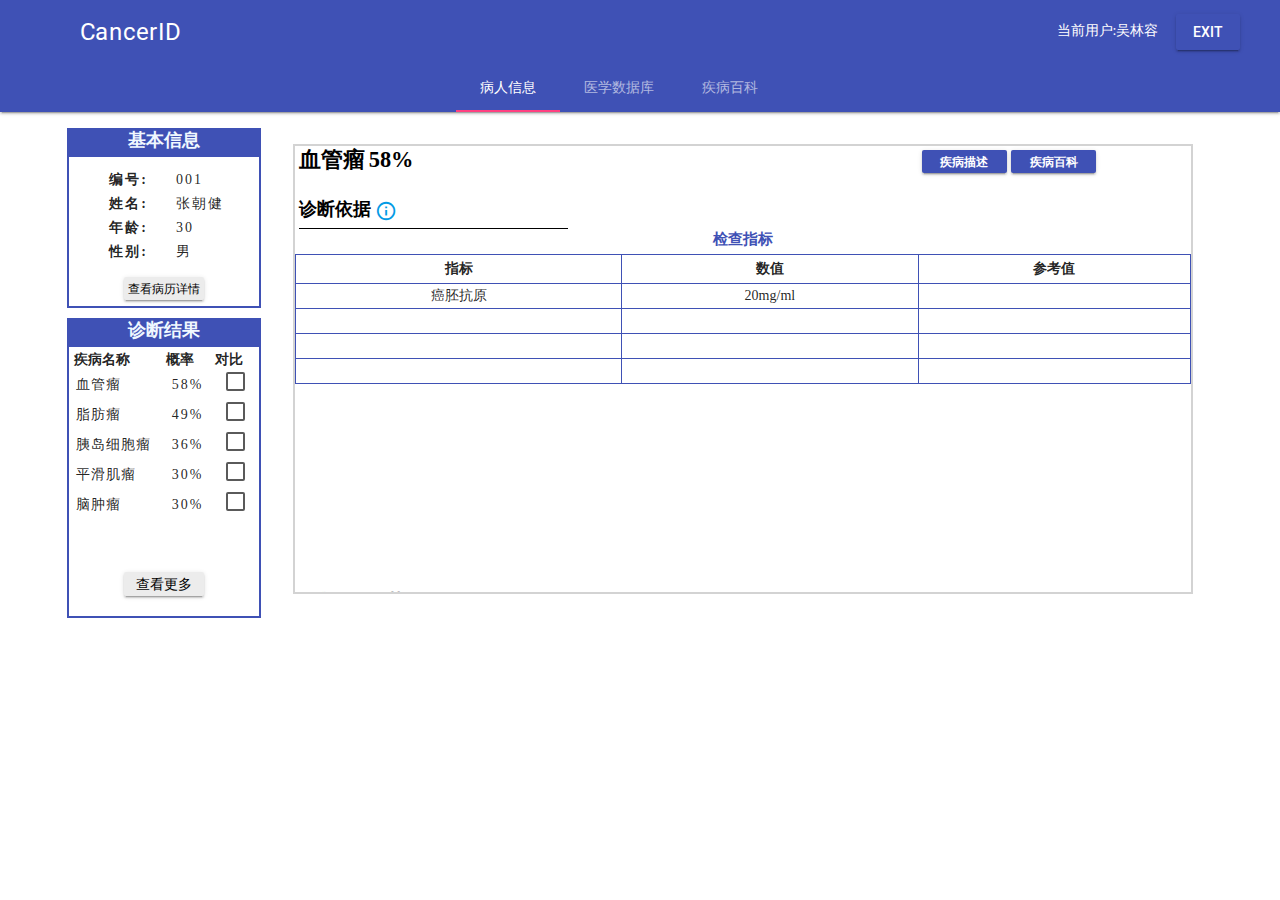
<file: test.html>
<!doctype html>
<html lang="zh">
  <head>
    <meta charset="utf-8">
<title>测试文档</title>
<link rel="stylesheet" href="static/css/material.min.css">
<link rel="stylesheet" href="static/css/materialize.min.css">
<link rel="stylesheet" type="text/css" href="static/css/mine.css">
<script src="static/js/material.min.js"></script>
<script src="static/js/jquery-1.9.0.min.js"></script>
<script type="text/javascript" src="static/js/mine.js"></script>
<link href="https://fonts.googleapis.com/icon?family=Material+Icons" rel="stylesheet">

</head>

<body>
<div class="mdl-layout mdl-js-layout mdl-layout--fixed-header">
  <header class="mdl-layout__header">
    <!-- Top row, always visible -->
    <div class="mdl-layout__header-row">
      <!-- Title -->
      <span class="mdl-layout-title"><big>CancerID</big></span>
      <div class="mdl-layout-spacer"></div>
      <div align="right">
       <span>当前用户:吴林容</span>
       <span>&nbsp;&nbsp;&nbsp;</span>
       <button id="userinf" class="mdl-button mdl-js-button mdl-button--raised mdl-button--colored">
          exit
        </button>
        
      </div>
    </div>
    <!-- Bottom row, not visible on scroll -->
    
      
      <!-- Navigation -->
      <div class="mdl-layout__tab-bar mdl-js-ripple-effect">
        <span style="width:400px;"></span>
        <div align="left">
        <a href="#scroll-tab-1" class="mdl-layout__tab is-active">病人信息</a>
        <a href="#scroll-tab-2" class="mdl-layout__tab">医学数据库</a>
        <a href="#scroll-tab-3" class="mdl-layout__tab">疾病百科</a>
        </div>
      
      </div>
  
  </header>
 
  
  <main class="mdl-layout__content">
    <div class="page-content"><!-- Your content goes here -->

      <div class="mdl-grid">
        <!-- 左边的小列内容 -->
        <div style="width:4%"></div>
        <div class="mdl-cell mdl-cell--2-col mdl-cell--6-col-tablet mdl-cell--8-col-tablet">
          
          <!-- 病人基本信息 -->
          <div id="infobox" style="margin:0px;display:block; height:180px;border:2px solid #3f51b5;">
            <div id="basictitle" style="height:27px;background-color:#3f51b5;font-size:18px;text-align:center;color:aliceblue">
              <label style="font-size:18px;color:aliceblue">
              <b>基本信息</b>
              </label>
            </div>
            <div class="basictext">
              <div class="patinfobox">
                  <table class="tdcentered" style="margin-top:10px;">
                    <tbody>
                      <tr>
                        <td class="tdlabel">编号:</td>
                        <td class="tdcontents">001</td>
                      </tr>
                      <tr>
                        <td class="tdlabel">姓名:</td>
                        <td class="tdcontents" id="patname">张朝健</td>
                      </tr>
                      <tr>
                        <td class="tdlabel">年龄:</td>
                        <td class="tdcontents">30</td>
                      </tr>
                      <tr>
                        <td class="tdlabel">性别:</td>
                        <td class="tdcontents">男</td>            
                      </tr>
                      
                    </tbody>
                  </table>
              </div>
              <div style="text-align:center;height:24px;margin-top:10px;">
                <button  class="mdl-button mdl-js-button mdl-button--raised emrbutton">
                  查看病历详情
                </button>
              </div>    
                        
            </div>
          </div>
         


         <!-- 诊断结果box -->
         <div id="diagnosebox" style="margin-top:10px;display:block; height:300px;border:2px solid #3f51b5;">
           <div id="diagtitle" style="height:27px;background-color:#3f51b5;font-size:18px;text-align:center;color:aliceblue">
              <label style="font-size:18px;color:aliceblue">
              <b>诊断结果</b>
              </label>
           </div>
          
           <div style="margin:3px 0px 10px 0px;font-weight:bold;">
             <div style="width:40%;text-indent:5px;float:left;">疾病名称</div>
             <div style="width:37%;text-align:center;float:left;">概率</div>
             <div style="width:21%;float:left;">对比</div>
           </div>

          
          <div id="tablediv" style="clear:both;width:100%;height:200px;margin:0px;overflow-y:auto">
            <table class="noborder" style="clear:both;width:100%;">
              <tbody id="dgtable">
                <tr class="dgtr">
                  <td class="dgcontents">血管瘤</td>
                  <td class="dgrate">58%</td>
                  <td class="dgcheck">
                    <input type="checkbox" class="filled-in onedisease" name="selector" id="dgid[0]" >
                    <label for="dgid[0]"></label>
                  </td>
                </tr>
                <tr class="dgtr"> 
                  <td class="dgcontents">脂肪瘤</td>
                  <td class="dgrate">49%</td>
                  <td class="dgcheck">
                    <input type="checkbox" class="filled-in onedisease" name="selector" id="dgid[1]" >
                    <label for="dgid[1]"></label>
                  </td>
                </tr>
                <tr class="dgtr">
                  <td class="dgcontents">胰岛细胞瘤</td>
                  <td class="dgrate">36%</td>
                  <td class="dgcheck">
                    <input type="checkbox" class="filled-in onedisease" name="selector" id="dgid[2]" >
                    <label for="dgid[2]"></label>
                  </td>
                </tr>
                <tr class="dgtr">
                  <td class="dgcontents">平滑肌瘤</td>
                  <td class="dgrate">30%</td>
                  <td class="dgcheck">
                    <input type="checkbox" class="filled-in onedisease" name="selector" id="dgid[3]" >
                    <label for="dgid[3]"></label>
                  </td>            
                </tr>
                <tr class="dgtr">
                  <td class="dgcontents">脑肿瘤</td>
                  <td class="dgrate">30%</td>
                  <td class="dgcheck">
                    <input type="checkbox" class="filled-in onedisease" name="selector" id="dgid[4]" >
                    <label for="dgid[4]"></label>
                  </td>           
                </tr>
              </tbody>
            </table>        
          </div>
          <div style="text-align:center;height:28px;">
            <button  class="mdl-button mdl-js-button mdl-button--raised dgbutton">
              查看更多
            </button>
          </div>   

         </div>

        </div>

         <!-- 9列的页面主内容 -->
        <div  id="mostpage" class="mdl-grid mdl-cell mdl-cell--9-col mdl-cell--12-col-tablet mdl-cell--12-col-phone">

          <!-- 某一诊断的具体描述 -->
          <div  id="firstpage" class="mdl-cell mdl-cell--12-col">
           
              <!-- 诊断详情-->
              <div class="dgevidence" style="height:450px;border:2px solid  lightgrey;overflow:auto;">
                <div class="showtables" style="height:420px;"> 
                  <div class="evititle" style="height:48px;padding:2px;">
                    <div style="width:29%;float:left;margin-top:2px;margin-left:2px;">
                      <label class="thedisease" style="width:60%;font-size:1.6em;color:black;font-weight:bold;">血管瘤</label>
                      <label class="showrate" style="width:39%;font-size:1.6em;color:black;font-weight:bold;">58%</label>
                    </div>
                    <div style="width:40%;float:left;">
                      &nbsp;
                    </div>
                    <div style="width:30%;float:right;">
                      
                      <span>
                        <button id="userinf" class="mdl-button mdl-js-button mdl-button--raised mdl-button--colored evibutton">
                          疾病描述
                        </button>
                      </span>
                      <span>
                        <button id="userinf" class="mdl-button mdl-js-button mdl-button--raised mdl-button--colored evibutton">
                          疾病百科
                        </button>
                      </span>
                      </div>

                  </div>
                  
                  <div class="checktable" style="height:370px;">
                    <div style="width:30%;height:30px;margin-top:5px;margin-left:4px;border-bottom:1px solid black;">
                      <span style="font-size:1.3em;color:black;font-weight:bold;float:left">诊断依据</span>
                      <span style="float:left">&nbsp;</span>
                      <a class=""><i style="font-size:22px;margin-top:1px;" class="large material-icons">info_outline</i></a>
                    </div>
                    <div class="evitable1 " >
                      <div id="checklabel" style="text-align:center;">
                        <label style="font-size:15px;color:#3f51b5;font-weight:bold;">检查指标</label>
                      </div>
                      <div id="detailtable1" style="margin-top:4px;">
                        <table class="centered" id="hasborder" style="width:100%;">
                          <thead>
                            <tr>
                                <th class="checkthead">指标</th>
                                <th class="checkthead">数值</th>
                                <th class="checkthead">参考值</th>
                            </tr>
                          </thead>
                          <tbody>
                            <tr>
                              <td>癌胚抗原</td>
                              <td>20mg/ml</td>
                              <td>&nbsp;</td>
                            </tr>
                            <tr>
                              <td>&nbsp;</td>
                              <td>&nbsp;</td>
                              <td>&nbsp;</td>
                            </tr>
                            <tr>
                              <td>&nbsp;</td>
                              <td>&nbsp;</td>
                              <td>&nbsp;</td>
                            </tr>
                            <tr>
                              <td>&nbsp;</td>
                              <td>&nbsp;</td>
                              <td>&nbsp;</td>
                            </tr>
                            
                          </tbody>
                        </table>
                      </div>
                    </div>
                    <div class="evitable2  " >
                      <div id="checklabel" style="text-align:center;">
                        <label style="font-size:15px;color:#3f51b5;font-weight:bold;">历史病历</label>
                      </div>
                      <div id="detailtable2" style="margin-top:4px;">
                        <table class="centered" id="hasborder" style="width:99%;">
                          <thead>
                            <tr>
                                <th class="checkthead">类型</th>
                                <th class="checkthead">详细数值</th>
                            </tr>
                          </thead>
                          <tbody>
                            <tr>
                              <td>家族病史</td>
                              <td>肝炎</td>
                              
                            </tr>
                            <tr>
                              <td>既往病史</td>
                              <td>肝炎</td>
                              
                            </tr>
                            <tr>
                              <td>XX</td>
                              <td>XXX</td>
                            
                            </tr>
                            <tr>
                              <td>XX</td>
                              <td>&nbsp;</td>
                              
                            </tr>
                            
                          </tbody>
                        </table>
                      </div>
                    </div>
                  </div>

                  <div class="checkrecommend"  style="margin-top:20px;"> 
                    <div class="rectitle" style="height:30px;">
                      <div style="width:37%;float:left;margin-top:2px;margin-left:2px;border-bottom:1px solid black;">
                          <span style="float:left;font-size:1.3em;color:black;font-weight:bold;">检查项目推荐</span>
                          <span style="float:left">&nbsp;</span>
                          <a class=""><i style="font-size:22px;margin-top:1px;" class="large material-icons">info_outline</i></a>
                      </div>
                      <div style="width:42%;float:left;">
                        &nbsp;
                      </div>
                      
                    </div>

                    <div id="chooseitems" style="margin-top:5px;margin-bottom:5px;">
                      <span style="margin-left: 5px;width:100px;font-size:12px;"> 
                      <input type="checkbox" class="filled-in" name="selector" id="1" >
                      <label for="1">检查项目一</label>
                      </span>
                      <span style="margin-left: 5px;width:100px;">
                      <input type="checkbox" class="filled-in" name="selector" id="2" >
                      <label for="2">检查项目二</label>
                      </span>
                    
                      <span style="margin-left: 5px;width:100px;">
                      <input  type="checkbox" class="filled-in" name="selector" id="3" >
                      <label for="3" style="font-size:14px;">检查项目三</label>
                      </span>
                    
                      <span style="margin-left: 5px;width:100px;">
                      <input type="checkbox" class="filled-in" name="selector" id="4" >
                      <label for="4">检查项目四</label>
                      </span>
                      <span style="margin-left: 5px;width:100px;">
                      <input type="checkbox" class="filled-in" name="selector" id="5" >
                      <label for="5">检查项目五</label>
                      </span>
                      
                    </div>

                    <div style="margin-top:5px;margin-bottom:5px;height:30px;">
                     <!--  按钮后面要改成搜索框，根据用户输入自动补全内容（从传入的数据中匹配），然后点击添加按钮后添加新的复选框-->
                      <div style="float:left;margin-left:5px;"> 
                        
                        <input style="height:25px;margin-bottom:0px;" type="text" id="inputitem" value="输入增加指标">
                      </div>

                      <button style="float:left;margin-left:5px;" class="additem mdl-button mdl-js-button mdl-button--fab">+</button>
                      <!-- 确认后将选中的复选框中说明文字传给服务器 -->
                      <div style="float:right;margin-right:10px;"> 
                        <button  class="mdl-button mdl-js-button mdl-button--raised admitbutton" id="admitcheck">
                              确认
                        </button>
                      </div>
                      <div style="float:right;margin-right:5px;">

                        <input type="checkbox" class="filled-in chooseall" id="testall" >
                        <label for="testall">全选</label>
                      </div>
                    </div>
                    

                  </div>

                </div>

              </div>

              <!-- 诊断项目推荐 -->
              
              <!-- 诊断反馈 
              <div class="dgfeedback" style="height:90px;border:2px solid lightgrey;">
                <div class="feedtitle" style="height:30px;margin:2px 0 0 2px;">
                  <label style="font-size:20px;color:black;font-weight:bold;border-bottom:1px solid black;">反馈</label>
                  <span>（诊断结果是否有帮助？）</span>
                </div>
                <div >
                  <button style="margin-left:25%;" class="mdl-button mdl-js-button mdl-button--raised feedbutton">
                        是
                  </button>
                  <button  style="float:right;margin-right:25%;" class="mdl-button mdl-js-button mdl-button--raised feedbutton">
                        否
                  </button>
                </div>

              </div>
              -->

          </div>

          <div  id="secondpage" class="mdl-cell mdl-cell--0-col" style="height:450px;float:left;border:2px solid #3f51b5">
            
          </div>
          
          
        </div>
     
      </div>
    </div>
  </main>
  
  
</div>




</body>
</html>
</file>
<file: static/css/mine.css>
body, div, dl, dt, dd, ul, ol, li, h1, h2, h3, h4, h5, h6, pre, code, form, fieldset, legend, input, textarea, p, blockquote, th, td {
     margin: 0; padding: 0; font-family:"微软雅黑"
}

html {
	
}

.docinfobox{
    padding:2px; 
}

.patientifo{
    margin-top: 10px;
}

.patinfobox{
    padding:1px; 
    display:block;
    width:88%;
    margin-left: 7%;
    
}
p.doctorinfo{

}

.infolabel{
    margin:0px;
    text-align: right;
}
.showcontents{
    margin-top:0px;
    text-align: center;
}
.patlabel{
    margin:0px;
    text-align: right;
}
.patcontens{
    margin-top:0px;
    text-align: center;
}
.zhongjian{
    margin-top:8px;
}
.inf-3{
    letter-spacing:8px;
    font-weight:bold;
}
.inf-2{
    letter-spacing:24px;
    font-weight:bold;
}
.inf-else{
    letter-spacing:8px;
}
.inf-wide{
    letter-spacing:16px;

}
.inf-small{
    letter-spacing:2px;
}


.bin-list{
    width:99%;
    height:90%;
    margin:10px;
}

a{ text-decoration:none;}
ol, ul { list-style: none; }

.subNavBox{width:25%;border:solid 1px #e5e3da;margin:10px;}

.subNav{border-bottom:solid 1px #e5e3da;cursor:pointer;text-indent:10px;font-weight:bold;font-size:14px;color:#333;line-height:28px;padding-left:0px;}

.subNav:hover{color:#3f51b5;;}

.currentDd{color:#3f51b5;}

.currentDt{font-size:16px;}

.navContent{display: none;border-bottom:solid 1px #e5e3da;padding:0px;margin:0px;}

.navContent li a{display:block;width:100%;height:24px;text-align:center;font-size:14px;letter-spacing:10px;line-height:28px;color:#333}

.navContent li a:hover{color:#fff;background-color:#3f51b5;}

.listitem{

}

table.tdcentered thead tr th,tbody tr td{
    padding: 2px;

}


th.thcenter{
    letter-spacing:2px;
    height:40px;
    padding: 0px;
    border:none;
}

td.tdlabel{
    text-align:center;
    font-weight:bold;
    letter-spacing:2px;
    width:55%;
    border:none;
}
td.tdcontents{
    text-align:left;
    letter-spacing:2px;
    border:none;
}
td.dgcontents{
    text-indent: 5px;
    text-align:left;
    letter-spacing:1px;
    width:45%;
    border:none;
}
td.dgrate{
    text-align:center;
    letter-spacing:2px;
    width:35%;
    border:none;
}
td.dgcheck{
    text-align:center;
    border:none;
    width:20%;
}

.patdetails{
    
}

/*文字居中的按钮*/
.dgbutton{
font-size:14px;
 text-align:center;
 padding:0px;
 vertical-align:text-top ;
 line-height:25px;
 margin:0px; 
 Height:24px;
 Width:80px;
}

.evibutton{
 font-weight: bold;
 font-size:12px;
 text-align:center;
 padding:0px;
 vertical-align:text-top ;
 line-height:22px;
 margin:0px; 
 Height:23px;
 Width:32%;
 
}

.emrbutton{
 font-size:12px;
 text-align:center;
 padding:0px;
 vertical-align:text-top ;
 line-height:22px;
 margin:0px; 
 Height:23px;
 Width:80px;
}

.mycard {
   
    background-color:lightyellow;
}

.mine-card-action {   
    padding:4px 24px;
}

#bluelink{
    margin: 0px;
    
    color:black;
    
}
.mine-card-action a#bluelink:hover{
    background-color:#3f51b5;
   color:white;
}

.dglistitem{
    padding:4px;
    font-size: 16px;
}
.dgitemspan{
    text-align: center;
    width: 45%;
   
}

.checkthead{
    padding: 4px;
}

.evitable1{
width:100%;
height:100%;
}
.evitable2{

width:100%;
height:100%;
}

#hasborder thead tr th, tbody tr td{
    border:1px solid #3f51b5;
}

.itemforchoose{
    width:100px;
    margin-left:4px;
}

.additem{
    height: 70%;
    width: 70%;
    min-width:0;
    color: #3f51b5;
    
    text-align:center;
    font-size: 22px;
    line-height:21px;
    padding:0px;
    margin:0px; 
    vertical-align:text-top ;

}

.chooseall{
     font-size:16px;
 text-align:center;
 padding:0px;
 vertical-align:text-top ;
 line-height:22px;
 margin-left:10px; 
 Height:21px;
 Width:50px;
 color: #3f51b5;
}

.admitbutton{
    font-size:16px;
 text-align:center;
 padding:0px;
 vertical-align:text-top ;
 line-height:22px;
 margin-left:10px; 
 Height:21px;
 Width:50px;
 color: #3f51b5;
}

.feedbutton{
 font-size:16px;
 text-align:center;
 padding:0px;
 vertical-align:text-top ;
 line-height:22px;
 margin-top:10px;
 margin-bottom:5px;
 height:21px;
 width:40px;
 color: #3f51b5;
}

.basictext{

}
</file>
<file: static/css/material.min.css>
/**
 * material-design-lite - Material Design Components in CSS, JS and HTML
 * @version v1.3.0
 * @license Apache-2.0
 * @copyright 2015 Google, Inc.
 * @link https://github.com/google/material-design-lite
 */
@charset "UTF-8";html{color:rgba(0,0,0,.87)}::-moz-selection{background:#b3d4fc;text-shadow:none}::selection{background:#b3d4fc;text-shadow:none}hr{display:block;height:1px;border:0;border-top:1px solid #ccc;margin:1em 0;padding:0}audio,canvas,iframe,img,svg,video{vertical-align:middle}fieldset{border:0;margin:0;padding:0}textarea{resize:vertical}.browserupgrade{margin:.2em 0;background:#ccc;color:#000;padding:.2em 0}.hidden{display:none!important}.visuallyhidden{border:0;clip:rect(0 0 0 0);height:1px;margin:-1px;overflow:hidden;padding:0;position:absolute;width:1px}.visuallyhidden.focusable:active,.visuallyhidden.focusable:focus{clip:auto;height:auto;margin:0;overflow:visible;position:static;width:auto}.invisible{visibility:hidden}.clearfix:before,.clearfix:after{content:" ";display:table}.clearfix:after{clear:both}@media print{*,*:before,*:after,*:first-letter{background:transparent!important;color:#000!important;box-shadow:none!important}a,a:visited{text-decoration:underline}a[href]:after{content:" (" attr(href)")"}abbr[title]:after{content:" (" attr(title)")"}a[href^="#"]:after,a[href^="javascript:"]:after{content:""}pre,blockquote{border:1px solid #999;page-break-inside:avoid}thead{display:table-header-group}tr,img{page-break-inside:avoid}img{max-width:100%!important}p,h2,h3{orphans:3;widows:3}h2,h3{page-break-after:avoid}}a,.mdl-accordion,.mdl-button,.mdl-card,.mdl-checkbox,.mdl-dropdown-menu,.mdl-icon-toggle,.mdl-item,.mdl-radio,.mdl-slider,.mdl-switch,.mdl-tabs__tab{-webkit-tap-highlight-color:transparent;-webkit-tap-highlight-color:rgba(255,255,255,0)}html{width:100%;height:100%;-ms-touch-action:manipulation;touch-action:manipulation}body{width:100%;min-height:100%;margin:0}main{display:block}*[hidden]{display:none!important}html,body{font-family:"Helvetica","Arial",sans-serif;font-size:14px;font-weight:400;line-height:20px}h1,h2,h3,h4,h5,h6,p{padding:0}h1 small,h2 small,h3 small,h4 small,h5 small,h6 small{font-family:"Roboto","Helvetica","Arial",sans-serif;font-weight:400;line-height:1.35;letter-spacing:-.02em;opacity:.54;font-size:.6em}h1{font-size:56px;line-height:1.35;letter-spacing:-.02em;margin:24px 0}h1,h2{font-family:"Roboto","Helvetica","Arial",sans-serif;font-weight:400}h2{font-size:45px;line-height:48px}h2,h3{margin:24px 0}h3{font-size:34px;line-height:40px}h3,h4{font-family:"Roboto","Helvetica","Arial",sans-serif;font-weight:400}h4{font-size:24px;line-height:32px;-moz-osx-font-smoothing:grayscale;margin:24px 0 16px}h5{font-size:20px;font-weight:500;line-height:1;letter-spacing:.02em}h5,h6{font-family:"Roboto","Helvetica","Arial",sans-serif;margin:24px 0 16px}h6{font-size:16px;letter-spacing:.04em}h6,p{font-weight:400;line-height:24px}p{font-size:14px;letter-spacing:0;margin:0 0 16px}a{color:#ff4081;font-weight:500}blockquote{font-family:"Roboto","Helvetica","Arial",sans-serif;position:relative;font-size:24px;font-weight:300;font-style:italic;line-height:1.35;letter-spacing:.08em}blockquote:before{position:absolute;left:-.5em;content:'“'}blockquote:after{content:'”';margin-left:-.05em}mark{background-color:#f4ff81}dt{font-weight:700}address{font-size:12px;line-height:1;font-style:normal}address,ul,ol{font-weight:400;letter-spacing:0}ul,ol{font-size:14px;line-height:24px}.mdl-typography--display-4,.mdl-typography--display-4-color-contrast{font-family:"Roboto","Helvetica","Arial",sans-serif;font-size:112px;font-weight:300;line-height:1;letter-spacing:-.04em}.mdl-typography--display-4-color-contrast{opacity:.54}.mdl-typography--display-3,.mdl-typography--display-3-color-contrast{font-family:"Roboto","Helvetica","Arial",sans-serif;font-size:56px;font-weight:400;line-height:1.35;letter-spacing:-.02em}.mdl-typography--display-3-color-contrast{opacity:.54}.mdl-typography--display-2,.mdl-typography--display-2-color-contrast{font-family:"Roboto","Helvetica","Arial",sans-serif;font-size:45px;font-weight:400;line-height:48px}.mdl-typography--display-2-color-contrast{opacity:.54}.mdl-typography--display-1,.mdl-typography--display-1-color-contrast{font-family:"Roboto","Helvetica","Arial",sans-serif;font-size:34px;font-weight:400;line-height:40px}.mdl-typography--display-1-color-contrast{opacity:.54}.mdl-typography--headline,.mdl-typography--headline-color-contrast{font-family:"Roboto","Helvetica","Arial",sans-serif;font-size:24px;font-weight:400;line-height:32px;-moz-osx-font-smoothing:grayscale}.mdl-typography--headline-color-contrast{opacity:.87}.mdl-typography--title,.mdl-typography--title-color-contrast{font-family:"Roboto","Helvetica","Arial",sans-serif;font-size:20px;font-weight:500;line-height:1;letter-spacing:.02em}.mdl-typography--title-color-contrast{opacity:.87}.mdl-typography--subhead,.mdl-typography--subhead-color-contrast{font-family:"Roboto","Helvetica","Arial",sans-serif;font-size:16px;font-weight:400;line-height:24px;letter-spacing:.04em}.mdl-typography--subhead-color-contrast{opacity:.87}.mdl-typography--body-2,.mdl-typography--body-2-color-contrast{font-size:14px;font-weight:700;line-height:24px;letter-spacing:0}.mdl-typography--body-2-color-contrast{opacity:.87}.mdl-typography--body-1,.mdl-typography--body-1-color-contrast{font-size:14px;font-weight:400;line-height:24px;letter-spacing:0}.mdl-typography--body-1-color-contrast{opacity:.87}.mdl-typography--body-2-force-preferred-font,.mdl-typography--body-2-force-preferred-font-color-contrast{font-family:"Roboto","Helvetica","Arial",sans-serif;font-size:14px;font-weight:500;line-height:24px;letter-spacing:0}.mdl-typography--body-2-force-preferred-font-color-contrast{opacity:.87}.mdl-typography--body-1-force-preferred-font,.mdl-typography--body-1-force-preferred-font-color-contrast{font-family:"Roboto","Helvetica","Arial",sans-serif;font-size:14px;font-weight:400;line-height:24px;letter-spacing:0}.mdl-typography--body-1-force-preferred-font-color-contrast{opacity:.87}.mdl-typography--caption,.mdl-typography--caption-force-preferred-font{font-size:12px;font-weight:400;line-height:1;letter-spacing:0}.mdl-typography--caption-force-preferred-font{font-family:"Roboto","Helvetica","Arial",sans-serif}.mdl-typography--caption-color-contrast,.mdl-typography--caption-force-preferred-font-color-contrast{font-size:12px;font-weight:400;line-height:1;letter-spacing:0;opacity:.54}.mdl-typography--caption-force-preferred-font-color-contrast,.mdl-typography--menu{font-family:"Roboto","Helvetica","Arial",sans-serif}.mdl-typography--menu{font-size:14px;font-weight:500;line-height:1;letter-spacing:0}.mdl-typography--menu-color-contrast{opacity:.87}.mdl-typography--menu-color-contrast,.mdl-typography--button,.mdl-typography--button-color-contrast{font-family:"Roboto","Helvetica","Arial",sans-serif;font-size:14px;font-weight:500;line-height:1;letter-spacing:0}.mdl-typography--button,.mdl-typography--button-color-contrast{text-transform:uppercase}.mdl-typography--button-color-contrast{opacity:.87}.mdl-typography--text-left{text-align:left}.mdl-typography--text-right{text-align:right}.mdl-typography--text-center{text-align:center}.mdl-typography--text-justify{text-align:justify}.mdl-typography--text-nowrap{white-space:nowrap}.mdl-typography--text-lowercase{text-transform:lowercase}.mdl-typography--text-uppercase{text-transform:uppercase}.mdl-typography--text-capitalize{text-transform:capitalize}.mdl-typography--font-thin{font-weight:200!important}.mdl-typography--font-light{font-weight:300!important}.mdl-typography--font-regular{font-weight:400!important}.mdl-typography--font-medium{font-weight:500!important}.mdl-typography--font-bold{font-weight:700!important}.mdl-typography--font-black{font-weight:900!important}.material-icons{font-family:'Material Icons';font-weight:400;font-style:normal;font-size:24px;line-height:1;letter-spacing:normal;text-transform:none;display:inline-block;word-wrap:normal;-moz-font-feature-settings:'liga';font-feature-settings:'liga';-webkit-font-feature-settings:'liga';-webkit-font-smoothing:antialiased}.mdl-color-text--red{color:#f44336 !important}.mdl-color--red{background-color:#f44336 !important}.mdl-color-text--red-50{color:#ffebee !important}.mdl-color--red-50{background-color:#ffebee !important}.mdl-color-text--red-100{color:#ffcdd2 !important}.mdl-color--red-100{background-color:#ffcdd2 !important}.mdl-color-text--red-200{color:#ef9a9a !important}.mdl-color--red-200{background-color:#ef9a9a !important}.mdl-color-text--red-300{color:#e57373 !important}.mdl-color--red-300{background-color:#e57373 !important}.mdl-color-text--red-400{color:#ef5350 !important}.mdl-color--red-400{background-color:#ef5350 !important}.mdl-color-text--red-500{color:#f44336 !important}.mdl-color--red-500{background-color:#f44336 !important}.mdl-color-text--red-600{color:#e53935 !important}.mdl-color--red-600{background-color:#e53935 !important}.mdl-color-text--red-700{color:#d32f2f !important}.mdl-color--red-700{background-color:#d32f2f !important}.mdl-color-text--red-800{color:#c62828 !important}.mdl-color--red-800{background-color:#c62828 !important}.mdl-color-text--red-900{color:#b71c1c !important}.mdl-color--red-900{background-color:#b71c1c !important}.mdl-color-text--red-A100{color:#ff8a80 !important}.mdl-color--red-A100{background-color:#ff8a80 !important}.mdl-color-text--red-A200{color:#ff5252 !important}.mdl-color--red-A200{background-color:#ff5252 !important}.mdl-color-text--red-A400{color:#ff1744 !important}.mdl-color--red-A400{background-color:#ff1744 !important}.mdl-color-text--red-A700{color:#d50000 !important}.mdl-color--red-A700{background-color:#d50000 !important}.mdl-color-text--pink{color:#e91e63 !important}.mdl-color--pink{background-color:#e91e63 !important}.mdl-color-text--pink-50{color:#fce4ec !important}.mdl-color--pink-50{background-color:#fce4ec !important}.mdl-color-text--pink-100{color:#f8bbd0 !important}.mdl-color--pink-100{background-color:#f8bbd0 !important}.mdl-color-text--pink-200{color:#f48fb1 !important}.mdl-color--pink-200{background-color:#f48fb1 !important}.mdl-color-text--pink-300{color:#f06292 !important}.mdl-color--pink-300{background-color:#f06292 !important}.mdl-color-text--pink-400{color:#ec407a !important}.mdl-color--pink-400{background-color:#ec407a !important}.mdl-color-text--pink-500{color:#e91e63 !important}.mdl-color--pink-500{background-color:#e91e63 !important}.mdl-color-text--pink-600{color:#d81b60 !important}.mdl-color--pink-600{background-color:#d81b60 !important}.mdl-color-text--pink-700{color:#c2185b !important}.mdl-color--pink-700{background-color:#c2185b !important}.mdl-color-text--pink-800{color:#ad1457 !important}.mdl-color--pink-800{background-color:#ad1457 !important}.mdl-color-text--pink-900{color:#880e4f !important}.mdl-color--pink-900{background-color:#880e4f !important}.mdl-color-text--pink-A100{color:#ff80ab !important}.mdl-color--pink-A100{background-color:#ff80ab !important}.mdl-color-text--pink-A200{color:#ff4081 !important}.mdl-color--pink-A200{background-color:#ff4081 !important}.mdl-color-text--pink-A400{color:#f50057 !important}.mdl-color--pink-A400{background-color:#f50057 !important}.mdl-color-text--pink-A700{color:#c51162 !important}.mdl-color--pink-A700{background-color:#c51162 !important}.mdl-color-text--purple{color:#9c27b0 !important}.mdl-color--purple{background-color:#9c27b0 !important}.mdl-color-text--purple-50{color:#f3e5f5 !important}.mdl-color--purple-50{background-color:#f3e5f5 !important}.mdl-color-text--purple-100{color:#e1bee7 !important}.mdl-color--purple-100{background-color:#e1bee7 !important}.mdl-color-text--purple-200{color:#ce93d8 !important}.mdl-color--purple-200{background-color:#ce93d8 !important}.mdl-color-text--purple-300{color:#ba68c8 !important}.mdl-color--purple-300{background-color:#ba68c8 !important}.mdl-color-text--purple-400{color:#ab47bc !important}.mdl-color--purple-400{background-color:#ab47bc !important}.mdl-color-text--purple-500{color:#9c27b0 !important}.mdl-color--purple-500{background-color:#9c27b0 !important}.mdl-color-text--purple-600{color:#8e24aa !important}.mdl-color--purple-600{background-color:#8e24aa !important}.mdl-color-text--purple-700{color:#7b1fa2 !important}.mdl-color--purple-700{background-color:#7b1fa2 !important}.mdl-color-text--purple-800{color:#6a1b9a !important}.mdl-color--purple-800{background-color:#6a1b9a !important}.mdl-color-text--purple-900{color:#4a148c !important}.mdl-color--purple-900{background-color:#4a148c !important}.mdl-color-text--purple-A100{color:#ea80fc !important}.mdl-color--purple-A100{background-color:#ea80fc !important}.mdl-color-text--purple-A200{color:#e040fb !important}.mdl-color--purple-A200{background-color:#e040fb !important}.mdl-color-text--purple-A400{color:#d500f9 !important}.mdl-color--purple-A400{background-color:#d500f9 !important}.mdl-color-text--purple-A700{color:#a0f !important}.mdl-color--purple-A700{background-color:#a0f !important}.mdl-color-text--deep-purple{color:#673ab7 !important}.mdl-color--deep-purple{background-color:#673ab7 !important}.mdl-color-text--deep-purple-50{color:#ede7f6 !important}.mdl-color--deep-purple-50{background-color:#ede7f6 !important}.mdl-color-text--deep-purple-100{color:#d1c4e9 !important}.mdl-color--deep-purple-100{background-color:#d1c4e9 !important}.mdl-color-text--deep-purple-200{color:#b39ddb !important}.mdl-color--deep-purple-200{background-color:#b39ddb !important}.mdl-color-text--deep-purple-300{color:#9575cd !important}.mdl-color--deep-purple-300{background-color:#9575cd !important}.mdl-color-text--deep-purple-400{color:#7e57c2 !important}.mdl-color--deep-purple-400{background-color:#7e57c2 !important}.mdl-color-text--deep-purple-500{color:#673ab7 !important}.mdl-color--deep-purple-500{background-color:#673ab7 !important}.mdl-color-text--deep-purple-600{color:#5e35b1 !important}.mdl-color--deep-purple-600{background-color:#5e35b1 !important}.mdl-color-text--deep-purple-700{color:#512da8 !important}.mdl-color--deep-purple-700{background-color:#512da8 !important}.mdl-color-text--deep-purple-800{color:#4527a0 !important}.mdl-color--deep-purple-800{background-color:#4527a0 !important}.mdl-color-text--deep-purple-900{color:#311b92 !important}.mdl-color--deep-purple-900{background-color:#311b92 !important}.mdl-color-text--deep-purple-A100{color:#b388ff !important}.mdl-color--deep-purple-A100{background-color:#b388ff !important}.mdl-color-text--deep-purple-A200{color:#7c4dff !important}.mdl-color--deep-purple-A200{background-color:#7c4dff !important}.mdl-color-text--deep-purple-A400{color:#651fff !important}.mdl-color--deep-purple-A400{background-color:#651fff !important}.mdl-color-text--deep-purple-A700{color:#6200ea !important}.mdl-color--deep-purple-A700{background-color:#6200ea !important}.mdl-color-text--indigo{color:#3f51b5 !important}.mdl-color--indigo{background-color:#3f51b5 !important}.mdl-color-text--indigo-50{color:#e8eaf6 !important}.mdl-color--indigo-50{background-color:#e8eaf6 !important}.mdl-color-text--indigo-100{color:#c5cae9 !important}.mdl-color--indigo-100{background-color:#c5cae9 !important}.mdl-color-text--indigo-200{color:#9fa8da !important}.mdl-color--indigo-200{background-color:#9fa8da !important}.mdl-color-text--indigo-300{color:#7986cb !important}.mdl-color--indigo-300{background-color:#7986cb !important}.mdl-color-text--indigo-400{color:#5c6bc0 !important}.mdl-color--indigo-400{background-color:#5c6bc0 !important}.mdl-color-text--indigo-500{color:#3f51b5 !important}.mdl-color--indigo-500{background-color:#3f51b5 !important}.mdl-color-text--indigo-600{color:#3949ab !important}.mdl-color--indigo-600{background-color:#3949ab !important}.mdl-color-text--indigo-700{color:#303f9f !important}.mdl-color--indigo-700{background-color:#303f9f !important}.mdl-color-text--indigo-800{color:#283593 !important}.mdl-color--indigo-800{background-color:#283593 !important}.mdl-color-text--indigo-900{color:#1a237e !important}.mdl-color--indigo-900{background-color:#1a237e !important}.mdl-color-text--indigo-A100{color:#8c9eff !important}.mdl-color--indigo-A100{background-color:#8c9eff !important}.mdl-color-text--indigo-A200{color:#536dfe !important}.mdl-color--indigo-A200{background-color:#536dfe !important}.mdl-color-text--indigo-A400{color:#3d5afe !important}.mdl-color--indigo-A400{background-color:#3d5afe !important}.mdl-color-text--indigo-A700{color:#304ffe !important}.mdl-color--indigo-A700{background-color:#304ffe !important}.mdl-color-text--blue{color:#2196f3 !important}.mdl-color--blue{background-color:#2196f3 !important}.mdl-color-text--blue-50{color:#e3f2fd !important}.mdl-color--blue-50{background-color:#e3f2fd !important}.mdl-color-text--blue-100{color:#bbdefb !important}.mdl-color--blue-100{background-color:#bbdefb !important}.mdl-color-text--blue-200{color:#90caf9 !important}.mdl-color--blue-200{background-color:#90caf9 !important}.mdl-color-text--blue-300{color:#64b5f6 !important}.mdl-color--blue-300{background-color:#64b5f6 !important}.mdl-color-text--blue-400{color:#42a5f5 !important}.mdl-color--blue-400{background-color:#42a5f5 !important}.mdl-color-text--blue-500{color:#2196f3 !important}.mdl-color--blue-500{background-color:#2196f3 !important}.mdl-color-text--blue-600{color:#1e88e5 !important}.mdl-color--blue-600{background-color:#1e88e5 !important}.mdl-color-text--blue-700{color:#1976d2 !important}.mdl-color--blue-700{background-color:#1976d2 !important}.mdl-color-text--blue-800{color:#1565c0 !important}.mdl-color--blue-800{background-color:#1565c0 !important}.mdl-color-text--blue-900{color:#0d47a1 !important}.mdl-color--blue-900{background-color:#0d47a1 !important}.mdl-color-text--blue-A100{color:#82b1ff !important}.mdl-color--blue-A100{background-color:#82b1ff !important}.mdl-color-text--blue-A200{color:#448aff !important}.mdl-color--blue-A200{background-color:#448aff !important}.mdl-color-text--blue-A400{color:#2979ff !important}.mdl-color--blue-A400{background-color:#2979ff !important}.mdl-color-text--blue-A700{color:#2962ff !important}.mdl-color--blue-A700{background-color:#2962ff !important}.mdl-color-text--light-blue{color:#03a9f4 !important}.mdl-color--light-blue{background-color:#03a9f4 !important}.mdl-color-text--light-blue-50{color:#e1f5fe !important}.mdl-color--light-blue-50{background-color:#e1f5fe !important}.mdl-color-text--light-blue-100{color:#b3e5fc !important}.mdl-color--light-blue-100{background-color:#b3e5fc !important}.mdl-color-text--light-blue-200{color:#81d4fa !important}.mdl-color--light-blue-200{background-color:#81d4fa !important}.mdl-color-text--light-blue-300{color:#4fc3f7 !important}.mdl-color--light-blue-300{background-color:#4fc3f7 !important}.mdl-color-text--light-blue-400{color:#29b6f6 !important}.mdl-color--light-blue-400{background-color:#29b6f6 !important}.mdl-color-text--light-blue-500{color:#03a9f4 !important}.mdl-color--light-blue-500{background-color:#03a9f4 !important}.mdl-color-text--light-blue-600{color:#039be5 !important}.mdl-color--light-blue-600{background-color:#039be5 !important}.mdl-color-text--light-blue-700{color:#0288d1 !important}.mdl-color--light-blue-700{background-color:#0288d1 !important}.mdl-color-text--light-blue-800{color:#0277bd !important}.mdl-color--light-blue-800{background-color:#0277bd !important}.mdl-color-text--light-blue-900{color:#01579b !important}.mdl-color--light-blue-900{background-color:#01579b !important}.mdl-color-text--light-blue-A100{color:#80d8ff !important}.mdl-color--light-blue-A100{background-color:#80d8ff !important}.mdl-color-text--light-blue-A200{color:#40c4ff !important}.mdl-color--light-blue-A200{background-color:#40c4ff !important}.mdl-color-text--light-blue-A400{color:#00b0ff !important}.mdl-color--light-blue-A400{background-color:#00b0ff !important}.mdl-color-text--light-blue-A700{color:#0091ea !important}.mdl-color--light-blue-A700{background-color:#0091ea !important}.mdl-color-text--cyan{color:#00bcd4 !important}.mdl-color--cyan{background-color:#00bcd4 !important}.mdl-color-text--cyan-50{color:#e0f7fa !important}.mdl-color--cyan-50{background-color:#e0f7fa !important}.mdl-color-text--cyan-100{color:#b2ebf2 !important}.mdl-color--cyan-100{background-color:#b2ebf2 !important}.mdl-color-text--cyan-200{color:#80deea !important}.mdl-color--cyan-200{background-color:#80deea !important}.mdl-color-text--cyan-300{color:#4dd0e1 !important}.mdl-color--cyan-300{background-color:#4dd0e1 !important}.mdl-color-text--cyan-400{color:#26c6da !important}.mdl-color--cyan-400{background-color:#26c6da !important}.mdl-color-text--cyan-500{color:#00bcd4 !important}.mdl-color--cyan-500{background-color:#00bcd4 !important}.mdl-color-text--cyan-600{color:#00acc1 !important}.mdl-color--cyan-600{background-color:#00acc1 !important}.mdl-color-text--cyan-700{color:#0097a7 !important}.mdl-color--cyan-700{background-color:#0097a7 !important}.mdl-color-text--cyan-800{color:#00838f !important}.mdl-color--cyan-800{background-color:#00838f !important}.mdl-color-text--cyan-900{color:#006064 !important}.mdl-color--cyan-900{background-color:#006064 !important}.mdl-color-text--cyan-A100{color:#84ffff !important}.mdl-color--cyan-A100{background-color:#84ffff !important}.mdl-color-text--cyan-A200{color:#18ffff !important}.mdl-color--cyan-A200{background-color:#18ffff !important}.mdl-color-text--cyan-A400{color:#00e5ff !important}.mdl-color--cyan-A400{background-color:#00e5ff !important}.mdl-color-text--cyan-A700{color:#00b8d4 !important}.mdl-color--cyan-A700{background-color:#00b8d4 !important}.mdl-color-text--teal{color:#009688 !important}.mdl-color--teal{background-color:#009688 !important}.mdl-color-text--teal-50{color:#e0f2f1 !important}.mdl-color--teal-50{background-color:#e0f2f1 !important}.mdl-color-text--teal-100{color:#b2dfdb !important}.mdl-color--teal-100{background-color:#b2dfdb !important}.mdl-color-text--teal-200{color:#80cbc4 !important}.mdl-color--teal-200{background-color:#80cbc4 !important}.mdl-color-text--teal-300{color:#4db6ac !important}.mdl-color--teal-300{background-color:#4db6ac !important}.mdl-color-text--teal-400{color:#26a69a !important}.mdl-color--teal-400{background-color:#26a69a !important}.mdl-color-text--teal-500{color:#009688 !important}.mdl-color--teal-500{background-color:#009688 !important}.mdl-color-text--teal-600{color:#00897b !important}.mdl-color--teal-600{background-color:#00897b !important}.mdl-color-text--teal-700{color:#00796b !important}.mdl-color--teal-700{background-color:#00796b !important}.mdl-color-text--teal-800{color:#00695c !important}.mdl-color--teal-800{background-color:#00695c !important}.mdl-color-text--teal-900{color:#004d40 !important}.mdl-color--teal-900{background-color:#004d40 !important}.mdl-color-text--teal-A100{color:#a7ffeb !important}.mdl-color--teal-A100{background-color:#a7ffeb !important}.mdl-color-text--teal-A200{color:#64ffda !important}.mdl-color--teal-A200{background-color:#64ffda !important}.mdl-color-text--teal-A400{color:#1de9b6 !important}.mdl-color--teal-A400{background-color:#1de9b6 !important}.mdl-color-text--teal-A700{color:#00bfa5 !important}.mdl-color--teal-A700{background-color:#00bfa5 !important}.mdl-color-text--green{color:#4caf50 !important}.mdl-color--green{background-color:#4caf50 !important}.mdl-color-text--green-50{color:#e8f5e9 !important}.mdl-color--green-50{background-color:#e8f5e9 !important}.mdl-color-text--green-100{color:#c8e6c9 !important}.mdl-color--green-100{background-color:#c8e6c9 !important}.mdl-color-text--green-200{color:#a5d6a7 !important}.mdl-color--green-200{background-color:#a5d6a7 !important}.mdl-color-text--green-300{color:#81c784 !important}.mdl-color--green-300{background-color:#81c784 !important}.mdl-color-text--green-400{color:#66bb6a !important}.mdl-color--green-400{background-color:#66bb6a !important}.mdl-color-text--green-500{color:#4caf50 !important}.mdl-color--green-500{background-color:#4caf50 !important}.mdl-color-text--green-600{color:#43a047 !important}.mdl-color--green-600{background-color:#43a047 !important}.mdl-color-text--green-700{color:#388e3c !important}.mdl-color--green-700{background-color:#388e3c !important}.mdl-color-text--green-800{color:#2e7d32 !important}.mdl-color--green-800{background-color:#2e7d32 !important}.mdl-color-text--green-900{color:#1b5e20 !important}.mdl-color--green-900{background-color:#1b5e20 !important}.mdl-color-text--green-A100{color:#b9f6ca !important}.mdl-color--green-A100{background-color:#b9f6ca !important}.mdl-color-text--green-A200{color:#69f0ae !important}.mdl-color--green-A200{background-color:#69f0ae !important}.mdl-color-text--green-A400{color:#00e676 !important}.mdl-color--green-A400{background-color:#00e676 !important}.mdl-color-text--green-A700{color:#00c853 !important}.mdl-color--green-A700{background-color:#00c853 !important}.mdl-color-text--light-green{color:#8bc34a !important}.mdl-color--light-green{background-color:#8bc34a !important}.mdl-color-text--light-green-50{color:#f1f8e9 !important}.mdl-color--light-green-50{background-color:#f1f8e9 !important}.mdl-color-text--light-green-100{color:#dcedc8 !important}.mdl-color--light-green-100{background-color:#dcedc8 !important}.mdl-color-text--light-green-200{color:#c5e1a5 !important}.mdl-color--light-green-200{background-color:#c5e1a5 !important}.mdl-color-text--light-green-300{color:#aed581 !important}.mdl-color--light-green-300{background-color:#aed581 !important}.mdl-color-text--light-green-400{color:#9ccc65 !important}.mdl-color--light-green-400{background-color:#9ccc65 !important}.mdl-color-text--light-green-500{color:#8bc34a !important}.mdl-color--light-green-500{background-color:#8bc34a !important}.mdl-color-text--light-green-600{color:#7cb342 !important}.mdl-color--light-green-600{background-color:#7cb342 !important}.mdl-color-text--light-green-700{color:#689f38 !important}.mdl-color--light-green-700{background-color:#689f38 !important}.mdl-color-text--light-green-800{color:#558b2f !important}.mdl-color--light-green-800{background-color:#558b2f !important}.mdl-color-text--light-green-900{color:#33691e !important}.mdl-color--light-green-900{background-color:#33691e !important}.mdl-color-text--light-green-A100{color:#ccff90 !important}.mdl-color--light-green-A100{background-color:#ccff90 !important}.mdl-color-text--light-green-A200{color:#b2ff59 !important}.mdl-color--light-green-A200{background-color:#b2ff59 !important}.mdl-color-text--light-green-A400{color:#76ff03 !important}.mdl-color--light-green-A400{background-color:#76ff03 !important}.mdl-color-text--light-green-A700{color:#64dd17 !important}.mdl-color--light-green-A700{background-color:#64dd17 !important}.mdl-color-text--lime{color:#cddc39 !important}.mdl-color--lime{background-color:#cddc39 !important}.mdl-color-text--lime-50{color:#f9fbe7 !important}.mdl-color--lime-50{background-color:#f9fbe7 !important}.mdl-color-text--lime-100{color:#f0f4c3 !important}.mdl-color--lime-100{background-color:#f0f4c3 !important}.mdl-color-text--lime-200{color:#e6ee9c !important}.mdl-color--lime-200{background-color:#e6ee9c !important}.mdl-color-text--lime-300{color:#dce775 !important}.mdl-color--lime-300{background-color:#dce775 !important}.mdl-color-text--lime-400{color:#d4e157 !important}.mdl-color--lime-400{background-color:#d4e157 !important}.mdl-color-text--lime-500{color:#cddc39 !important}.mdl-color--lime-500{background-color:#cddc39 !important}.mdl-color-text--lime-600{color:#c0ca33 !important}.mdl-color--lime-600{background-color:#c0ca33 !important}.mdl-color-text--lime-700{color:#afb42b !important}.mdl-color--lime-700{background-color:#afb42b !important}.mdl-color-text--lime-800{color:#9e9d24 !important}.mdl-color--lime-800{background-color:#9e9d24 !important}.mdl-color-text--lime-900{color:#827717 !important}.mdl-color--lime-900{background-color:#827717 !important}.mdl-color-text--lime-A100{color:#f4ff81 !important}.mdl-color--lime-A100{background-color:#f4ff81 !important}.mdl-color-text--lime-A200{color:#eeff41 !important}.mdl-color--lime-A200{background-color:#eeff41 !important}.mdl-color-text--lime-A400{color:#c6ff00 !important}.mdl-color--lime-A400{background-color:#c6ff00 !important}.mdl-color-text--lime-A700{color:#aeea00 !important}.mdl-color--lime-A700{background-color:#aeea00 !important}.mdl-color-text--yellow{color:#ffeb3b !important}.mdl-color--yellow{background-color:#ffeb3b !important}.mdl-color-text--yellow-50{color:#fffde7 !important}.mdl-color--yellow-50{background-color:#fffde7 !important}.mdl-color-text--yellow-100{color:#fff9c4 !important}.mdl-color--yellow-100{background-color:#fff9c4 !important}.mdl-color-text--yellow-200{color:#fff59d !important}.mdl-color--yellow-200{background-color:#fff59d !important}.mdl-color-text--yellow-300{color:#fff176 !important}.mdl-color--yellow-300{background-color:#fff176 !important}.mdl-color-text--yellow-400{color:#ffee58 !important}.mdl-color--yellow-400{background-color:#ffee58 !important}.mdl-color-text--yellow-500{color:#ffeb3b !important}.mdl-color--yellow-500{background-color:#ffeb3b !important}.mdl-color-text--yellow-600{color:#fdd835 !important}.mdl-color--yellow-600{background-color:#fdd835 !important}.mdl-color-text--yellow-700{color:#fbc02d !important}.mdl-color--yellow-700{background-color:#fbc02d !important}.mdl-color-text--yellow-800{color:#f9a825 !important}.mdl-color--yellow-800{background-color:#f9a825 !important}.mdl-color-text--yellow-900{color:#f57f17 !important}.mdl-color--yellow-900{background-color:#f57f17 !important}.mdl-color-text--yellow-A100{color:#ffff8d !important}.mdl-color--yellow-A100{background-color:#ffff8d !important}.mdl-color-text--yellow-A200{color:#ff0 !important}.mdl-color--yellow-A200{background-color:#ff0 !important}.mdl-color-text--yellow-A400{color:#ffea00 !important}.mdl-color--yellow-A400{background-color:#ffea00 !important}.mdl-color-text--yellow-A700{color:#ffd600 !important}.mdl-color--yellow-A700{background-color:#ffd600 !important}.mdl-color-text--amber{color:#ffc107 !important}.mdl-color--amber{background-color:#ffc107 !important}.mdl-color-text--amber-50{color:#fff8e1 !important}.mdl-color--amber-50{background-color:#fff8e1 !important}.mdl-color-text--amber-100{color:#ffecb3 !important}.mdl-color--amber-100{background-color:#ffecb3 !important}.mdl-color-text--amber-200{color:#ffe082 !important}.mdl-color--amber-200{background-color:#ffe082 !important}.mdl-color-text--amber-300{color:#ffd54f !important}.mdl-color--amber-300{background-color:#ffd54f !important}.mdl-color-text--amber-400{color:#ffca28 !important}.mdl-color--amber-400{background-color:#ffca28 !important}.mdl-color-text--amber-500{color:#ffc107 !important}.mdl-color--amber-500{background-color:#ffc107 !important}.mdl-color-text--amber-600{color:#ffb300 !important}.mdl-color--amber-600{background-color:#ffb300 !important}.mdl-color-text--amber-700{color:#ffa000 !important}.mdl-color--amber-700{background-color:#ffa000 !important}.mdl-color-text--amber-800{color:#ff8f00 !important}.mdl-color--amber-800{background-color:#ff8f00 !important}.mdl-color-text--amber-900{color:#ff6f00 !important}.mdl-color--amber-900{background-color:#ff6f00 !important}.mdl-color-text--amber-A100{color:#ffe57f !important}.mdl-color--amber-A100{background-color:#ffe57f !important}.mdl-color-text--amber-A200{color:#ffd740 !important}.mdl-color--amber-A200{background-color:#ffd740 !important}.mdl-color-text--amber-A400{color:#ffc400 !important}.mdl-color--amber-A400{background-color:#ffc400 !important}.mdl-color-text--amber-A700{color:#ffab00 !important}.mdl-color--amber-A700{background-color:#ffab00 !important}.mdl-color-text--orange{color:#ff9800 !important}.mdl-color--orange{background-color:#ff9800 !important}.mdl-color-text--orange-50{color:#fff3e0 !important}.mdl-color--orange-50{background-color:#fff3e0 !important}.mdl-color-text--orange-100{color:#ffe0b2 !important}.mdl-color--orange-100{background-color:#ffe0b2 !important}.mdl-color-text--orange-200{color:#ffcc80 !important}.mdl-color--orange-200{background-color:#ffcc80 !important}.mdl-color-text--orange-300{color:#ffb74d !important}.mdl-color--orange-300{background-color:#ffb74d !important}.mdl-color-text--orange-400{color:#ffa726 !important}.mdl-color--orange-400{background-color:#ffa726 !important}.mdl-color-text--orange-500{color:#ff9800 !important}.mdl-color--orange-500{background-color:#ff9800 !important}.mdl-color-text--orange-600{color:#fb8c00 !important}.mdl-color--orange-600{background-color:#fb8c00 !important}.mdl-color-text--orange-700{color:#f57c00 !important}.mdl-color--orange-700{background-color:#f57c00 !important}.mdl-color-text--orange-800{color:#ef6c00 !important}.mdl-color--orange-800{background-color:#ef6c00 !important}.mdl-color-text--orange-900{color:#e65100 !important}.mdl-color--orange-900{background-color:#e65100 !important}.mdl-color-text--orange-A100{color:#ffd180 !important}.mdl-color--orange-A100{background-color:#ffd180 !important}.mdl-color-text--orange-A200{color:#ffab40 !important}.mdl-color--orange-A200{background-color:#ffab40 !important}.mdl-color-text--orange-A400{color:#ff9100 !important}.mdl-color--orange-A400{background-color:#ff9100 !important}.mdl-color-text--orange-A700{color:#ff6d00 !important}.mdl-color--orange-A700{background-color:#ff6d00 !important}.mdl-color-text--deep-orange{color:#ff5722 !important}.mdl-color--deep-orange{background-color:#ff5722 !important}.mdl-color-text--deep-orange-50{color:#fbe9e7 !important}.mdl-color--deep-orange-50{background-color:#fbe9e7 !important}.mdl-color-text--deep-orange-100{color:#ffccbc !important}.mdl-color--deep-orange-100{background-color:#ffccbc !important}.mdl-color-text--deep-orange-200{color:#ffab91 !important}.mdl-color--deep-orange-200{background-color:#ffab91 !important}.mdl-color-text--deep-orange-300{color:#ff8a65 !important}.mdl-color--deep-orange-300{background-color:#ff8a65 !important}.mdl-color-text--deep-orange-400{color:#ff7043 !important}.mdl-color--deep-orange-400{background-color:#ff7043 !important}.mdl-color-text--deep-orange-500{color:#ff5722 !important}.mdl-color--deep-orange-500{background-color:#ff5722 !important}.mdl-color-text--deep-orange-600{color:#f4511e !important}.mdl-color--deep-orange-600{background-color:#f4511e !important}.mdl-color-text--deep-orange-700{color:#e64a19 !important}.mdl-color--deep-orange-700{background-color:#e64a19 !important}.mdl-color-text--deep-orange-800{color:#d84315 !important}.mdl-color--deep-orange-800{background-color:#d84315 !important}.mdl-color-text--deep-orange-900{color:#bf360c !important}.mdl-color--deep-orange-900{background-color:#bf360c !important}.mdl-color-text--deep-orange-A100{color:#ff9e80 !important}.mdl-color--deep-orange-A100{background-color:#ff9e80 !important}.mdl-color-text--deep-orange-A200{color:#ff6e40 !important}.mdl-color--deep-orange-A200{background-color:#ff6e40 !important}.mdl-color-text--deep-orange-A400{color:#ff3d00 !important}.mdl-color--deep-orange-A400{background-color:#ff3d00 !important}.mdl-color-text--deep-orange-A700{color:#dd2c00 !important}.mdl-color--deep-orange-A700{background-color:#dd2c00 !important}.mdl-color-text--brown{color:#795548 !important}.mdl-color--brown{background-color:#795548 !important}.mdl-color-text--brown-50{color:#efebe9 !important}.mdl-color--brown-50{background-color:#efebe9 !important}.mdl-color-text--brown-100{color:#d7ccc8 !important}.mdl-color--brown-100{background-color:#d7ccc8 !important}.mdl-color-text--brown-200{color:#bcaaa4 !important}.mdl-color--brown-200{background-color:#bcaaa4 !important}.mdl-color-text--brown-300{color:#a1887f !important}.mdl-color--brown-300{background-color:#a1887f !important}.mdl-color-text--brown-400{color:#8d6e63 !important}.mdl-color--brown-400{background-color:#8d6e63 !important}.mdl-color-text--brown-500{color:#795548 !important}.mdl-color--brown-500{background-color:#795548 !important}.mdl-color-text--brown-600{color:#6d4c41 !important}.mdl-color--brown-600{background-color:#6d4c41 !important}.mdl-color-text--brown-700{color:#5d4037 !important}.mdl-color--brown-700{background-color:#5d4037 !important}.mdl-color-text--brown-800{color:#4e342e !important}.mdl-color--brown-800{background-color:#4e342e !important}.mdl-color-text--brown-900{color:#3e2723 !important}.mdl-color--brown-900{background-color:#3e2723 !important}.mdl-color-text--grey{color:#9e9e9e !important}.mdl-color--grey{background-color:#9e9e9e !important}.mdl-color-text--grey-50{color:#fafafa !important}.mdl-color--grey-50{background-color:#fafafa !important}.mdl-color-text--grey-100{color:#f5f5f5 !important}.mdl-color--grey-100{background-color:#f5f5f5 !important}.mdl-color-text--grey-200{color:#eee !important}.mdl-color--grey-200{background-color:#eee !important}.mdl-color-text--grey-300{color:#e0e0e0 !important}.mdl-color--grey-300{background-color:#e0e0e0 !important}.mdl-color-text--grey-400{color:#bdbdbd !important}.mdl-color--grey-400{background-color:#bdbdbd !important}.mdl-color-text--grey-500{color:#9e9e9e !important}.mdl-color--grey-500{background-color:#9e9e9e !important}.mdl-color-text--grey-600{color:#757575 !important}.mdl-color--grey-600{background-color:#757575 !important}.mdl-color-text--grey-700{color:#616161 !important}.mdl-color--grey-700{background-color:#616161 !important}.mdl-color-text--grey-800{color:#424242 !important}.mdl-color--grey-800{background-color:#424242 !important}.mdl-color-text--grey-900{color:#212121 !important}.mdl-color--grey-900{background-color:#212121 !important}.mdl-color-text--blue-grey{color:#607d8b !important}.mdl-color--blue-grey{background-color:#607d8b !important}.mdl-color-text--blue-grey-50{color:#eceff1 !important}.mdl-color--blue-grey-50{background-color:#eceff1 !important}.mdl-color-text--blue-grey-100{color:#cfd8dc !important}.mdl-color--blue-grey-100{background-color:#cfd8dc !important}.mdl-color-text--blue-grey-200{color:#b0bec5 !important}.mdl-color--blue-grey-200{background-color:#b0bec5 !important}.mdl-color-text--blue-grey-300{color:#90a4ae !important}.mdl-color--blue-grey-300{background-color:#90a4ae !important}.mdl-color-text--blue-grey-400{color:#78909c !important}.mdl-color--blue-grey-400{background-color:#78909c !important}.mdl-color-text--blue-grey-500{color:#607d8b !important}.mdl-color--blue-grey-500{background-color:#607d8b !important}.mdl-color-text--blue-grey-600{color:#546e7a !important}.mdl-color--blue-grey-600{background-color:#546e7a !important}.mdl-color-text--blue-grey-700{color:#455a64 !important}.mdl-color--blue-grey-700{background-color:#455a64 !important}.mdl-color-text--blue-grey-800{color:#37474f !important}.mdl-color--blue-grey-800{background-color:#37474f !important}.mdl-color-text--blue-grey-900{color:#263238 !important}.mdl-color--blue-grey-900{background-color:#263238 !important}.mdl-color--black{background-color:#000 !important}.mdl-color-text--black{color:#000 !important}.mdl-color--white{background-color:#fff !important}.mdl-color-text--white{color:#fff !important}.mdl-color--primary{background-color:#3f51b5 !important}.mdl-color--primary-contrast{background-color:#fff !important}.mdl-color--primary-dark{background-color:#303f9f !important}.mdl-color--accent{background-color:#ff4081 !important}.mdl-color--accent-contrast{background-color:#fff !important}.mdl-color-text--primary{color:#3f51b5 !important}.mdl-color-text--primary-contrast{color:#fff !important}.mdl-color-text--primary-dark{color:#303f9f !important}.mdl-color-text--accent{color:#ff4081 !important}.mdl-color-text--accent-contrast{color:#fff !important}.mdl-ripple{background:#000;border-radius:50%;height:50px;left:0;opacity:0;pointer-events:none;position:absolute;top:0;-webkit-transform:translate(-50%,-50%);transform:translate(-50%,-50%);width:50px;overflow:hidden}.mdl-ripple.is-animating{transition:transform .3s cubic-bezier(0,0,.2,1),width .3s cubic-bezier(0,0,.2,1),height .3s cubic-bezier(0,0,.2,1),opacity .6s cubic-bezier(0,0,.2,1);transition:transform .3s cubic-bezier(0,0,.2,1),width .3s cubic-bezier(0,0,.2,1),height .3s cubic-bezier(0,0,.2,1),opacity .6s cubic-bezier(0,0,.2,1),-webkit-transform .3s cubic-bezier(0,0,.2,1)}.mdl-ripple.is-visible{opacity:.3}.mdl-animation--default,.mdl-animation--fast-out-slow-in{transition-timing-function:cubic-bezier(.4,0,.2,1)}.mdl-animation--linear-out-slow-in{transition-timing-function:cubic-bezier(0,0,.2,1)}.mdl-animation--fast-out-linear-in{transition-timing-function:cubic-bezier(.4,0,1,1)}.mdl-badge{position:relative;white-space:nowrap;margin-right:24px}.mdl-badge:not([data-badge]){margin-right:auto}.mdl-badge[data-badge]:after{content:attr(data-badge);display:-webkit-flex;display:-ms-flexbox;display:flex;-webkit-flex-direction:row;-ms-flex-direction:row;flex-direction:row;-webkit-flex-wrap:wrap;-ms-flex-wrap:wrap;flex-wrap:wrap;-webkit-justify-content:center;-ms-flex-pack:center;justify-content:center;-webkit-align-content:center;-ms-flex-line-pack:center;align-content:center;-webkit-align-items:center;-ms-flex-align:center;align-items:center;position:absolute;top:-11px;right:-24px;font-family:"Roboto","Helvetica","Arial",sans-serif;font-weight:600;font-size:12px;width:22px;height:22px;border-radius:50%;background:#ff4081;color:#fff}.mdl-button .mdl-badge[data-badge]:after{top:-10px;right:-5px}.mdl-badge.mdl-badge--no-background[data-badge]:after{color:#ff4081;background:rgba(255,255,255,.2);box-shadow:0 0 1px gray}.mdl-badge.mdl-badge--overlap{margin-right:10px}.mdl-badge.mdl-badge--overlap:after{right:-10px}.mdl-button{background:0 0;border:none;border-radius:2px;color:#000;position:relative;height:36px;margin:0;min-width:64px;padding:0 16px;display:inline-block;font-family:"Roboto","Helvetica","Arial",sans-serif;font-size:14px;font-weight:500;text-transform:uppercase;letter-spacing:0;overflow:hidden;will-change:box-shadow;transition:box-shadow .2s cubic-bezier(.4,0,1,1),background-color .2s cubic-bezier(.4,0,.2,1),color .2s cubic-bezier(.4,0,.2,1);outline:none;cursor:pointer;text-decoration:none;text-align:center;line-height:36px;vertical-align:middle}.mdl-button::-moz-focus-inner{border:0}.mdl-button:hover{background-color:rgba(158,158,158,.2)}.mdl-button:focus:not(:active){background-color:rgba(0,0,0,.12)}.mdl-button:active{background-color:rgba(158,158,158,.4)}.mdl-button.mdl-button--colored{color:#3f51b5}.mdl-button.mdl-button--colored:focus:not(:active){background-color:rgba(0,0,0,.12)}input.mdl-button[type="submit"]{-webkit-appearance:none}.mdl-button--raised{background:rgba(158,158,158,.2);box-shadow:0 2px 2px 0 rgba(0,0,0,.14),0 3px 1px -2px rgba(0,0,0,.2),0 1px 5px 0 rgba(0,0,0,.12)}.mdl-button--raised:active{box-shadow:0 4px 5px 0 rgba(0,0,0,.14),0 1px 10px 0 rgba(0,0,0,.12),0 2px 4px -1px rgba(0,0,0,.2);background-color:rgba(158,158,158,.4)}.mdl-button--raised:focus:not(:active){box-shadow:0 0 8px rgba(0,0,0,.18),0 8px 16px rgba(0,0,0,.36);background-color:rgba(158,158,158,.4)}.mdl-button--raised.mdl-button--colored{background:#3f51b5;color:#fff}.mdl-button--raised.mdl-button--colored:hover{background-color:#3f51b5}.mdl-button--raised.mdl-button--colored:active{background-color:#3f51b5}.mdl-button--raised.mdl-button--colored:focus:not(:active){
	background-color: #3f51b5;
	color: #CCC;
}.mdl-button--raised.mdl-button--colored .mdl-ripple{background:#fff}.mdl-button--fab{border-radius:50%;font-size:24px;height:56px;margin:auto;min-width:56px;width:56px;padding:0;overflow:hidden;background:rgba(158,158,158,.2);box-shadow:0 1px 1.5px 0 rgba(0,0,0,.12),0 1px 1px 0 rgba(0,0,0,.24);position:relative;line-height:normal}.mdl-button--fab .material-icons{position:absolute;top:50%;left:50%;-webkit-transform:translate(-12px,-12px);transform:translate(-12px,-12px);line-height:24px;width:24px}.mdl-button--fab.mdl-button--mini-fab{height:40px;min-width:40px;width:40px}.mdl-button--fab .mdl-button__ripple-container{border-radius:50%;-webkit-mask-image:-webkit-radial-gradient(circle,#fff,#000)}.mdl-button--fab:active{box-shadow:0 4px 5px 0 rgba(0,0,0,.14),0 1px 10px 0 rgba(0,0,0,.12),0 2px 4px -1px rgba(0,0,0,.2);background-color:rgba(158,158,158,.4)}.mdl-button--fab:focus:not(:active){box-shadow:0 0 8px rgba(0,0,0,.18),0 8px 16px rgba(0,0,0,.36);background-color:rgba(158,158,158,.4)}.mdl-button--fab.mdl-button--colored{background:#ff4081;color:#fff}.mdl-button--fab.mdl-button--colored:hover{background-color:#ff4081}.mdl-button--fab.mdl-button--colored:focus:not(:active){background-color:#ff4081}.mdl-button--fab.mdl-button--colored:active{background-color:#ff4081}.mdl-button--fab.mdl-button--colored .mdl-ripple{background:#fff}.mdl-button--icon{border-radius:50%;font-size:24px;height:32px;margin-left:0;margin-right:0;min-width:32px;width:32px;padding:0;overflow:hidden;color:inherit;line-height:normal}.mdl-button--icon .material-icons{position:absolute;top:50%;left:50%;-webkit-transform:translate(-12px,-12px);transform:translate(-12px,-12px);line-height:24px;width:24px}.mdl-button--icon.mdl-button--mini-icon{height:24px;min-width:24px;width:24px}.mdl-button--icon.mdl-button--mini-icon .material-icons{top:0;left:0}.mdl-button--icon .mdl-button__ripple-container{border-radius:50%;-webkit-mask-image:-webkit-radial-gradient(circle,#fff,#000)}.mdl-button__ripple-container{display:block;height:100%;left:0;position:absolute;top:0;width:100%;z-index:0;overflow:hidden}.mdl-button[disabled] .mdl-button__ripple-container .mdl-ripple,.mdl-button.mdl-button--disabled .mdl-button__ripple-container .mdl-ripple{background-color:transparent}.mdl-button--primary.mdl-button--primary{color:#3f51b5}.mdl-button--primary.mdl-button--primary .mdl-ripple{background:#fff}.mdl-button--primary.mdl-button--primary.mdl-button--raised,.mdl-button--primary.mdl-button--primary.mdl-button--fab{color:#fff;background-color:#3f51b5}.mdl-button--accent.mdl-button--accent{color:#ff4081}.mdl-button--accent.mdl-button--accent .mdl-ripple{background:#fff}.mdl-button--accent.mdl-button--accent.mdl-button--raised,.mdl-button--accent.mdl-button--accent.mdl-button--fab{color:#fff;background-color:#ff4081}.mdl-button[disabled][disabled],.mdl-button.mdl-button--disabled.mdl-button--disabled{color:rgba(0,0,0,.26);cursor:default;background-color:transparent}.mdl-button--fab[disabled][disabled],.mdl-button--fab.mdl-button--disabled.mdl-button--disabled{background-color:rgba(0,0,0,.12);color:rgba(0,0,0,.26)}.mdl-button--raised[disabled][disabled],.mdl-button--raised.mdl-button--disabled.mdl-button--disabled{background-color:rgba(0,0,0,.12);color:rgba(0,0,0,.26);box-shadow:none}.mdl-button--colored[disabled][disabled],.mdl-button--colored.mdl-button--disabled.mdl-button--disabled{color:rgba(0,0,0,.26)}.mdl-button .material-icons{vertical-align:middle}.mdl-card{display:-webkit-flex;display:-ms-flexbox;display:flex;-webkit-flex-direction:column;-ms-flex-direction:column;flex-direction:column;font-size:16px;font-weight:400;min-height:200px;overflow:hidden;width:330px;z-index:1;position:relative;background:#fff;border-radius:2px;box-sizing:border-box}.mdl-card__media{background-color:#ff4081;background-repeat:repeat;background-position:50% 50%;background-size:cover;background-origin:padding-box;background-attachment:scroll;box-sizing:border-box}.mdl-card__title{-webkit-align-items:center;-ms-flex-align:center;align-items:center;color:#000;display:block;display:-webkit-flex;display:-ms-flexbox;display:flex;-webkit-justify-content:stretch;-ms-flex-pack:stretch;justify-content:stretch;line-height:normal;padding:16px;-webkit-perspective-origin:165px 56px;perspective-origin:165px 56px;-webkit-transform-origin:165px 56px;transform-origin:165px 56px;box-sizing:border-box}.mdl-card__title.mdl-card--border{border-bottom:1px solid rgba(0,0,0,.1)}.mdl-card__title-text{-webkit-align-self:flex-end;-ms-flex-item-align:end;align-self:flex-end;color:inherit;display:block;display:-webkit-flex;display:-ms-flexbox;display:flex;font-size:24px;font-weight:300;line-height:normal;overflow:hidden;-webkit-transform-origin:149px 48px;transform-origin:149px 48px;margin:0}.mdl-card__subtitle-text{font-size:14px;color:rgba(0,0,0,.54);margin:0}.mdl-card__supporting-text{color:rgba(0,0,0,.54);font-size:1rem;line-height:18px;overflow:hidden;padding:16px;width:90%}.mdl-card__supporting-text.mdl-card--border{border-bottom:1px solid rgba(0,0,0,.1)}.mdl-card__actions{font-size:16px;line-height:normal;width:100%;background-color:transparent;padding:8px;box-sizing:border-box}.mdl-card__actions.mdl-card--border{border-top:1px solid rgba(0,0,0,.1)}.mdl-card--expand{-webkit-flex-grow:1;-ms-flex-positive:1;flex-grow:1}.mdl-card__menu{position:absolute;right:16px;top:16px}.mdl-checkbox{position:relative;z-index:1;vertical-align:middle;display:inline-block;box-sizing:border-box;width:100%;height:24px;margin:0;padding:0}.mdl-checkbox.is-upgraded{padding-left:24px}.mdl-checkbox__input{line-height:24px}.mdl-checkbox.is-upgraded .mdl-checkbox__input{position:absolute;width:0;height:0;margin:0;padding:0;opacity:0;-ms-appearance:none;-moz-appearance:none;-webkit-appearance:none;appearance:none;border:none}.mdl-checkbox__box-outline{position:absolute;top:3px;left:0;display:inline-block;box-sizing:border-box;width:16px;height:16px;margin:0;cursor:pointer;overflow:hidden;border:2px solid rgba(0,0,0,.54);border-radius:2px;z-index:2}.mdl-checkbox.is-checked .mdl-checkbox__box-outline{border:2px solid #3f51b5}fieldset[disabled] .mdl-checkbox .mdl-checkbox__box-outline,.mdl-checkbox.is-disabled .mdl-checkbox__box-outline{border:2px solid rgba(0,0,0,.26);cursor:auto}.mdl-checkbox__focus-helper{position:absolute;top:3px;left:0;display:inline-block;box-sizing:border-box;width:16px;height:16px;border-radius:50%;background-color:transparent}.mdl-checkbox.is-focused .mdl-checkbox__focus-helper{box-shadow:0 0 0 8px rgba(0,0,0,.1);background-color:rgba(0,0,0,.1)}.mdl-checkbox.is-focused.is-checked .mdl-checkbox__focus-helper{box-shadow:0 0 0 8px rgba(63,81,181,.26);background-color:rgba(63,81,181,.26)}.mdl-checkbox__tick-outline{position:absolute;top:0;left:0;height:100%;width:100%;-webkit-mask:url("[data-uri]");mask:url("[data-uri]");background:0 0;transition-duration:.28s;transition-timing-function:cubic-bezier(.4,0,.2,1);transition-property:background}.mdl-checkbox.is-checked .mdl-checkbox__tick-outline{background:#3f51b5 url("[data-uri]")}fieldset[disabled] .mdl-checkbox.is-checked .mdl-checkbox__tick-outline,.mdl-checkbox.is-checked.is-disabled .mdl-checkbox__tick-outline{background:rgba(0,0,0,.26)url("[data-uri]")}.mdl-checkbox__label{position:relative;cursor:pointer;font-size:16px;line-height:24px;margin:0}fieldset[disabled] .mdl-checkbox .mdl-checkbox__label,.mdl-checkbox.is-disabled .mdl-checkbox__label{color:rgba(0,0,0,.26);cursor:auto}.mdl-checkbox__ripple-container{position:absolute;z-index:2;top:-6px;left:-10px;box-sizing:border-box;width:36px;height:36px;border-radius:50%;cursor:pointer;overflow:hidden;-webkit-mask-image:-webkit-radial-gradient(circle,#fff,#000)}.mdl-checkbox__ripple-container .mdl-ripple{background:#3f51b5}fieldset[disabled] .mdl-checkbox .mdl-checkbox__ripple-container,.mdl-checkbox.is-disabled .mdl-checkbox__ripple-container{cursor:auto}fieldset[disabled] .mdl-checkbox .mdl-checkbox__ripple-container .mdl-ripple,.mdl-checkbox.is-disabled .mdl-checkbox__ripple-container .mdl-ripple{background:0 0}.mdl-chip{height:32px;font-family:"Roboto","Helvetica","Arial",sans-serif;line-height:32px;padding:0 12px;border:0;border-radius:16px;background-color:#dedede;display:inline-block;color:rgba(0,0,0,.87);margin:2px 0;font-size:0;white-space:nowrap}.mdl-chip__text{font-size:13px;vertical-align:middle;display:inline-block}.mdl-chip__action{height:24px;width:24px;background:0 0;opacity:.54;cursor:pointer;padding:0;margin:0 0 0 4px;font-size:13px;text-decoration:none;color:rgba(0,0,0,.87);border:none;outline:none}.mdl-chip__action,.mdl-chip__contact{display:inline-block;vertical-align:middle;overflow:hidden;text-align:center}.mdl-chip__contact{height:32px;width:32px;border-radius:16px;margin-right:8px;font-size:18px;line-height:32px}.mdl-chip:focus{outline:0;box-shadow:0 2px 2px 0 rgba(0,0,0,.14),0 3px 1px -2px rgba(0,0,0,.2),0 1px 5px 0 rgba(0,0,0,.12)}.mdl-chip:active{background-color:#d6d6d6}.mdl-chip--deletable{padding-right:4px}.mdl-chip--contact{padding-left:0}.mdl-data-table{position:relative;border:1px solid rgba(0,0,0,.12);border-collapse:collapse;white-space:nowrap;font-size:13px;background-color:#fff}.mdl-data-table thead{padding-bottom:3px}.mdl-data-table thead .mdl-data-table__select{margin-top:0}.mdl-data-table tbody tr{position:relative;height:48px;transition-duration:.28s;transition-timing-function:cubic-bezier(.4,0,.2,1);transition-property:background-color}.mdl-data-table tbody tr.is-selected{background-color:#e0e0e0}.mdl-data-table tbody tr:hover{background-color:#eee}.mdl-data-table td{text-align:right}.mdl-data-table th{padding:0 18px 12px 18px;text-align:right}.mdl-data-table td:first-of-type,.mdl-data-table th:first-of-type{padding-left:24px}.mdl-data-table td:last-of-type,.mdl-data-table th:last-of-type{padding-right:24px}.mdl-data-table td{position:relative;height:48px;border-top:1px solid rgba(0,0,0,.12);border-bottom:1px solid rgba(0,0,0,.12);padding:12px 18px;box-sizing:border-box}.mdl-data-table td,.mdl-data-table td .mdl-data-table__select{vertical-align:middle}.mdl-data-table th{position:relative;vertical-align:bottom;text-overflow:ellipsis;font-weight:700;line-height:24px;letter-spacing:0;height:48px;font-size:12px;color:rgba(0,0,0,.54);padding-bottom:8px;box-sizing:border-box}.mdl-data-table th.mdl-data-table__header--sorted-ascending,.mdl-data-table th.mdl-data-table__header--sorted-descending{color:rgba(0,0,0,.87)}.mdl-data-table th.mdl-data-table__header--sorted-ascending:before,.mdl-data-table th.mdl-data-table__header--sorted-descending:before{font-family:'Material Icons';font-weight:400;font-style:normal;line-height:1;letter-spacing:normal;text-transform:none;display:inline-block;word-wrap:normal;-moz-font-feature-settings:'liga';font-feature-settings:'liga';-webkit-font-feature-settings:'liga';-webkit-font-smoothing:antialiased;font-size:16px;content:"\e5d8";margin-right:5px;vertical-align:sub}.mdl-data-table th.mdl-data-table__header--sorted-ascending:hover,.mdl-data-table th.mdl-data-table__header--sorted-descending:hover{cursor:pointer}.mdl-data-table th.mdl-data-table__header--sorted-ascending:hover:before,.mdl-data-table th.mdl-data-table__header--sorted-descending:hover:before{color:rgba(0,0,0,.26)}.mdl-data-table th.mdl-data-table__header--sorted-descending:before{content:"\e5db"}.mdl-data-table__select{width:16px}.mdl-data-table__cell--non-numeric.mdl-data-table__cell--non-numeric{text-align:left}.mdl-dialog{border:none;box-shadow:0 9px 46px 8px rgba(0,0,0,.14),0 11px 15px -7px rgba(0,0,0,.12),0 24px 38px 3px rgba(0,0,0,.2);width:280px}.mdl-dialog__title{padding:24px 24px 0;margin:0;font-size:2.5rem}.mdl-dialog__actions{padding:8px 8px 8px 24px;display:-webkit-flex;display:-ms-flexbox;display:flex;-webkit-flex-direction:row-reverse;-ms-flex-direction:row-reverse;flex-direction:row-reverse;-webkit-flex-wrap:wrap;-ms-flex-wrap:wrap;flex-wrap:wrap}.mdl-dialog__actions>*{margin-right:8px;height:36px}.mdl-dialog__actions>*:first-child{margin-right:0}.mdl-dialog__actions--full-width{padding:0 0 8px}.mdl-dialog__actions--full-width>*{height:48px;-webkit-flex:0 0 100%;-ms-flex:0 0 100%;flex:0 0 100%;padding-right:16px;margin-right:0;text-align:right}.mdl-dialog__content{padding:20px 24px 24px;color:rgba(0,0,0,.54)}.mdl-mega-footer{padding:16px 40px;color:#9e9e9e;background-color:#424242}.mdl-mega-footer--top-section:after,.mdl-mega-footer--middle-section:after,.mdl-mega-footer--bottom-section:after,.mdl-mega-footer__top-section:after,.mdl-mega-footer__middle-section:after,.mdl-mega-footer__bottom-section:after{content:'';display:block;clear:both}.mdl-mega-footer--left-section,.mdl-mega-footer__left-section,.mdl-mega-footer--right-section,.mdl-mega-footer__right-section{margin-bottom:16px}.mdl-mega-footer--right-section a,.mdl-mega-footer__right-section a{display:block;margin-bottom:16px;color:inherit;text-decoration:none}@media screen and (min-width:760px){.mdl-mega-footer--left-section,.mdl-mega-footer__left-section{float:left}.mdl-mega-footer--right-section,.mdl-mega-footer__right-section{float:right}.mdl-mega-footer--right-section a,.mdl-mega-footer__right-section a{display:inline-block;margin-left:16px;line-height:36px;vertical-align:middle}}.mdl-mega-footer--social-btn,.mdl-mega-footer__social-btn{width:36px;height:36px;padding:0;margin:0;background-color:#9e9e9e;border:none}.mdl-mega-footer--drop-down-section,.mdl-mega-footer__drop-down-section{display:block;position:relative}@media screen and (min-width:760px){.mdl-mega-footer--drop-down-section,.mdl-mega-footer__drop-down-section{width:33%}.mdl-mega-footer--drop-down-section:nth-child(1),.mdl-mega-footer--drop-down-section:nth-child(2),.mdl-mega-footer__drop-down-section:nth-child(1),.mdl-mega-footer__drop-down-section:nth-child(2){float:left}.mdl-mega-footer--drop-down-section:nth-child(3),.mdl-mega-footer__drop-down-section:nth-child(3){float:right}.mdl-mega-footer--drop-down-section:nth-child(3):after,.mdl-mega-footer__drop-down-section:nth-child(3):after{clear:right}.mdl-mega-footer--drop-down-section:nth-child(4),.mdl-mega-footer__drop-down-section:nth-child(4){clear:right;float:right}.mdl-mega-footer--middle-section:after,.mdl-mega-footer__middle-section:after{content:'';display:block;clear:both}.mdl-mega-footer--bottom-section,.mdl-mega-footer__bottom-section{padding-top:0}}@media screen and (min-width:1024px){.mdl-mega-footer--drop-down-section,.mdl-mega-footer--drop-down-section:nth-child(3),.mdl-mega-footer--drop-down-section:nth-child(4),.mdl-mega-footer__drop-down-section,.mdl-mega-footer__drop-down-section:nth-child(3),.mdl-mega-footer__drop-down-section:nth-child(4){width:24%;float:left}}.mdl-mega-footer--heading-checkbox,.mdl-mega-footer__heading-checkbox{position:absolute;width:100%;height:55.8px;padding:32px;margin:-16px 0 0;cursor:pointer;z-index:1;opacity:0}.mdl-mega-footer--heading-checkbox+.mdl-mega-footer--heading:after,.mdl-mega-footer--heading-checkbox+.mdl-mega-footer__heading:after,.mdl-mega-footer__heading-checkbox+.mdl-mega-footer--heading:after,.mdl-mega-footer__heading-checkbox+.mdl-mega-footer__heading:after{font-family:'Material Icons';content:'\E5CE'}.mdl-mega-footer--heading-checkbox:checked~.mdl-mega-footer--link-list,.mdl-mega-footer--heading-checkbox:checked~.mdl-mega-footer__link-list,.mdl-mega-footer--heading-checkbox:checked+.mdl-mega-footer--heading+.mdl-mega-footer--link-list,.mdl-mega-footer--heading-checkbox:checked+.mdl-mega-footer__heading+.mdl-mega-footer__link-list,.mdl-mega-footer__heading-checkbox:checked~.mdl-mega-footer--link-list,.mdl-mega-footer__heading-checkbox:checked~.mdl-mega-footer__link-list,.mdl-mega-footer__heading-checkbox:checked+.mdl-mega-footer--heading+.mdl-mega-footer--link-list,.mdl-mega-footer__heading-checkbox:checked+.mdl-mega-footer__heading+.mdl-mega-footer__link-list{display:none}.mdl-mega-footer--heading-checkbox:checked+.mdl-mega-footer--heading:after,.mdl-mega-footer--heading-checkbox:checked+.mdl-mega-footer__heading:after,.mdl-mega-footer__heading-checkbox:checked+.mdl-mega-footer--heading:after,.mdl-mega-footer__heading-checkbox:checked+.mdl-mega-footer__heading:after{font-family:'Material Icons';content:'\E5CF'}.mdl-mega-footer--heading,.mdl-mega-footer__heading{position:relative;width:100%;padding-right:39.8px;margin-bottom:16px;box-sizing:border-box;font-size:14px;line-height:23.8px;font-weight:500;white-space:nowrap;text-overflow:ellipsis;overflow:hidden;color:#e0e0e0}.mdl-mega-footer--heading:after,.mdl-mega-footer__heading:after{content:'';position:absolute;top:0;right:0;display:block;width:23.8px;height:23.8px;background-size:cover}.mdl-mega-footer--link-list,.mdl-mega-footer__link-list{list-style:none;padding:0;margin:0 0 32px}.mdl-mega-footer--link-list:after,.mdl-mega-footer__link-list:after{clear:both;display:block;content:''}.mdl-mega-footer--link-list li,.mdl-mega-footer__link-list li{font-size:14px;font-weight:400;letter-spacing:0;line-height:20px}.mdl-mega-footer--link-list a,.mdl-mega-footer__link-list a{color:inherit;text-decoration:none;white-space:nowrap}@media screen and (min-width:760px){.mdl-mega-footer--heading-checkbox,.mdl-mega-footer__heading-checkbox{display:none}.mdl-mega-footer--heading-checkbox+.mdl-mega-footer--heading:after,.mdl-mega-footer--heading-checkbox+.mdl-mega-footer__heading:after,.mdl-mega-footer__heading-checkbox+.mdl-mega-footer--heading:after,.mdl-mega-footer__heading-checkbox+.mdl-mega-footer__heading:after{content:''}.mdl-mega-footer--heading-checkbox:checked~.mdl-mega-footer--link-list,.mdl-mega-footer--heading-checkbox:checked~.mdl-mega-footer__link-list,.mdl-mega-footer--heading-checkbox:checked+.mdl-mega-footer__heading+.mdl-mega-footer__link-list,.mdl-mega-footer--heading-checkbox:checked+.mdl-mega-footer--heading+.mdl-mega-footer--link-list,.mdl-mega-footer__heading-checkbox:checked~.mdl-mega-footer--link-list,.mdl-mega-footer__heading-checkbox:checked~.mdl-mega-footer__link-list,.mdl-mega-footer__heading-checkbox:checked+.mdl-mega-footer__heading+.mdl-mega-footer__link-list,.mdl-mega-footer__heading-checkbox:checked+.mdl-mega-footer--heading+.mdl-mega-footer--link-list{display:block}.mdl-mega-footer--heading-checkbox:checked+.mdl-mega-footer--heading:after,.mdl-mega-footer--heading-checkbox:checked+.mdl-mega-footer__heading:after,.mdl-mega-footer__heading-checkbox:checked+.mdl-mega-footer--heading:after,.mdl-mega-footer__heading-checkbox:checked+.mdl-mega-footer__heading:after{content:''}}.mdl-mega-footer--bottom-section,.mdl-mega-footer__bottom-section{padding-top:16px;margin-bottom:16px}.mdl-logo{margin-bottom:16px;color:#fff}.mdl-mega-footer--bottom-section .mdl-mega-footer--link-list li,.mdl-mega-footer__bottom-section .mdl-mega-footer__link-list li{float:left;margin-bottom:0;margin-right:16px}@media screen and (min-width:760px){.mdl-logo{float:left;margin-bottom:0;margin-right:16px}}.mdl-mini-footer{display:-webkit-flex;display:-ms-flexbox;display:flex;-webkit-flex-flow:row wrap;-ms-flex-flow:row wrap;flex-flow:row wrap;-webkit-justify-content:space-between;-ms-flex-pack:justify;justify-content:space-between;padding:32px 16px;color:#9e9e9e;background-color:#424242}.mdl-mini-footer:after{content:'';display:block}.mdl-mini-footer .mdl-logo{line-height:36px}.mdl-mini-footer--link-list,.mdl-mini-footer__link-list{display:-webkit-flex;display:-ms-flexbox;display:flex;-webkit-flex-flow:row nowrap;-ms-flex-flow:row nowrap;flex-flow:row nowrap;list-style:none;margin:0;padding:0}.mdl-mini-footer--link-list li,.mdl-mini-footer__link-list li{margin-bottom:0;margin-right:16px}@media screen and (min-width:760px){.mdl-mini-footer--link-list li,.mdl-mini-footer__link-list li{line-height:36px}}.mdl-mini-footer--link-list a,.mdl-mini-footer__link-list a{color:inherit;text-decoration:none;white-space:nowrap}.mdl-mini-footer--left-section,.mdl-mini-footer__left-section{display:inline-block;-webkit-order:0;-ms-flex-order:0;order:0}.mdl-mini-footer--right-section,.mdl-mini-footer__right-section{display:inline-block;-webkit-order:1;-ms-flex-order:1;order:1}.mdl-mini-footer--social-btn,.mdl-mini-footer__social-btn{width:36px;height:36px;padding:0;margin:0;background-color:#9e9e9e;border:none}.mdl-icon-toggle{position:relative;z-index:1;vertical-align:middle;display:inline-block;height:32px;margin:0;padding:0}.mdl-icon-toggle__input{line-height:32px}.mdl-icon-toggle.is-upgraded .mdl-icon-toggle__input{position:absolute;width:0;height:0;margin:0;padding:0;opacity:0;-ms-appearance:none;-moz-appearance:none;-webkit-appearance:none;appearance:none;border:none}.mdl-icon-toggle__label{display:inline-block;position:relative;cursor:pointer;height:32px;width:32px;min-width:32px;color:#616161;border-radius:50%;padding:0;margin-left:0;margin-right:0;text-align:center;background-color:transparent;will-change:background-color;transition:background-color .2s cubic-bezier(.4,0,.2,1),color .2s cubic-bezier(.4,0,.2,1)}.mdl-icon-toggle__label.material-icons{line-height:32px;font-size:24px}.mdl-icon-toggle.is-checked .mdl-icon-toggle__label{color:#3f51b5}.mdl-icon-toggle.is-disabled .mdl-icon-toggle__label{color:rgba(0,0,0,.26);cursor:auto;transition:none}.mdl-icon-toggle.is-focused .mdl-icon-toggle__label{background-color:rgba(0,0,0,.12)}.mdl-icon-toggle.is-focused.is-checked .mdl-icon-toggle__label{background-color:rgba(63,81,181,.26)}.mdl-icon-toggle__ripple-container{position:absolute;z-index:2;top:-2px;left:-2px;box-sizing:border-box;width:36px;height:36px;border-radius:50%;cursor:pointer;overflow:hidden;-webkit-mask-image:-webkit-radial-gradient(circle,#fff,#000)}.mdl-icon-toggle__ripple-container .mdl-ripple{background:#616161}.mdl-icon-toggle.is-disabled .mdl-icon-toggle__ripple-container{cursor:auto}.mdl-icon-toggle.is-disabled .mdl-icon-toggle__ripple-container .mdl-ripple{background:0 0}.mdl-list{display:block;padding:0px 0;list-style:none}.mdl-list__item{font-family:"Roboto","Helvetica","Arial",sans-serif;font-size:10px;font-weight:400;letter-spacing:.04em;line-height:1;min-height:24px;-webkit-flex-direction:row;-ms-flex-direction:row;flex-direction:row;-webkit-flex-wrap:nowrap;-ms-flex-wrap:nowrap;flex-wrap:nowrap;padding:8px;cursor:default;color:rgba(0,0,0,.87);overflow:hidden}.mdl-list__item,.mdl-list__item .mdl-list__item-primary-content{box-sizing:border-box;display:-webkit-flex;display:-ms-flexbox;display:flex;-webkit-align-items:center;-ms-flex-align:center;align-items:center}.mdl-list__item .mdl-list__item-primary-content{-webkit-order:0;-ms-flex-order:0;order:0;-webkit-flex-grow:2;-ms-flex-positive:2;flex-grow:2;text-decoration:none}.mdl-list__item .mdl-list__item-primary-content .mdl-list__item-icon{margin-right:32px}.mdl-list__item .mdl-list__item-primary-content .mdl-list__item-avatar{margin-right:16px}.mdl-list__item .mdl-list__item-secondary-content{display:-webkit-flex;display:-ms-flexbox;display:flex;-webkit-flex-flow:column;-ms-flex-flow:column;flex-flow:column;-webkit-align-items:flex-end;-ms-flex-align:end;align-items:flex-end;margin-left:16px}.mdl-list__item .mdl-list__item-secondary-content .mdl-list__item-secondary-action label{display:inline}.mdl-list__item .mdl-list__item-secondary-content .mdl-list__item-secondary-info{font-size:12px;font-weight:400;line-height:1;letter-spacing:0;color:rgba(0,0,0,.54)}.mdl-list__item .mdl-list__item-secondary-content .mdl-list__item-sub-header{padding:0 0 0 16px}.mdl-list__item-icon,.mdl-list__item-icon.material-icons{height:24px;width:24px;font-size:24px;box-sizing:border-box;color:#757575}.mdl-list__item-avatar,.mdl-list__item-avatar.material-icons{height:40px;width:40px;box-sizing:border-box;border-radius:50%;background-color:#757575;font-size:40px;color:#fff}.mdl-list__item--two-line{height:72px}.mdl-list__item--two-line .mdl-list__item-primary-content{height:16px;line-height:5px;display:block}.mdl-list__item--two-line .mdl-list__item-primary-content .mdl-list__item-avatar{float:left}.mdl-list__item--two-line .mdl-list__item-primary-content .mdl-list__item-icon{float:left;margin-top:6px}.mdl-list__item--two-line .mdl-list__item-primary-content .mdl-list__item-secondary-content{height:36px}.mdl-list__item--two-line .mdl-list__item-primary-content .mdl-list__item-sub-title{font-size:14px;font-weight:400;letter-spacing:0;line-height:18px;color:rgba(0,0,0,.54);display:block;padding:0}.mdl-list__item--three-line{height:88px}.mdl-list__item--three-line .mdl-list__item-primary-content{height:52px;line-height:20px;display:block}.mdl-list__item--three-line .mdl-list__item-primary-content .mdl-list__item-avatar,.mdl-list__item--three-line .mdl-list__item-primary-content .mdl-list__item-icon{float:left}.mdl-list__item--three-line .mdl-list__item-secondary-content{height:52px}.mdl-list__item--three-line .mdl-list__item-text-body{font-size:14px;font-weight:400;letter-spacing:0;line-height:18px;height:52px;color:rgba(0,0,0,.54);display:block;padding:0}.mdl-menu__container{display:block;margin:0;padding:0;border:none;position:absolute;overflow:visible;height:0;width:0;visibility:hidden;z-index:-1}.mdl-menu__container.is-visible,.mdl-menu__container.is-animating{z-index:999;visibility:visible}.mdl-menu__outline{display:block;background:#fff;margin:0;padding:0;border:none;border-radius:2px;position:absolute;top:0;left:0;overflow:hidden;opacity:0;-webkit-transform:scale(0);transform:scale(0);-webkit-transform-origin:0 0;transform-origin:0 0;box-shadow:0 2px 2px 0 rgba(0,0,0,.14),0 3px 1px -2px rgba(0,0,0,.2),0 1px 5px 0 rgba(0,0,0,.12);will-change:transform;transition:transform .3s cubic-bezier(.4,0,.2,1),opacity .2s cubic-bezier(.4,0,.2,1);transition:transform .3s cubic-bezier(.4,0,.2,1),opacity .2s cubic-bezier(.4,0,.2,1),-webkit-transform .3s cubic-bezier(.4,0,.2,1);z-index:-1}.mdl-menu__container.is-visible .mdl-menu__outline{opacity:1;-webkit-transform:scale(1);transform:scale(1);z-index:999}.mdl-menu__outline.mdl-menu--bottom-right{-webkit-transform-origin:100% 0;transform-origin:100% 0}.mdl-menu__outline.mdl-menu--top-left{-webkit-transform-origin:0 100%;transform-origin:0 100%}.mdl-menu__outline.mdl-menu--top-right{-webkit-transform-origin:100% 100%;transform-origin:100% 100%}.mdl-menu{position:absolute;list-style:none;top:0;left:0;height:auto;width:auto;min-width:124px;padding:8px 0;margin:0;opacity:0;clip:rect(0 0 0 0);z-index:-1}.mdl-menu__container.is-visible .mdl-menu{opacity:1;z-index:999}.mdl-menu.is-animating{transition:opacity .2s cubic-bezier(.4,0,.2,1),clip .3s cubic-bezier(.4,0,.2,1)}.mdl-menu.mdl-menu--bottom-right{left:auto;right:0}.mdl-menu.mdl-menu--top-left{top:auto;bottom:0}.mdl-menu.mdl-menu--top-right{top:auto;left:auto;bottom:0;right:0}.mdl-menu.mdl-menu--unaligned{top:auto;left:auto}.mdl-menu__item{display:block;border:none;color:rgba(0,0,0,.87);background-color:transparent;text-align:left;margin:0;padding:0 16px;outline-color:#bdbdbd;position:relative;overflow:hidden;font-size:14px;font-weight:400;letter-spacing:0;text-decoration:none;cursor:pointer;height:48px;line-height:48px;white-space:nowrap;opacity:0;transition:opacity .2s cubic-bezier(.4,0,.2,1);-webkit-user-select:none;-moz-user-select:none;-ms-user-select:none;user-select:none}.mdl-menu__container.is-visible .mdl-menu__item{opacity:1}.mdl-menu__item::-moz-focus-inner{border:0}.mdl-menu__item--full-bleed-divider{border-bottom:1px solid rgba(0,0,0,.12)}.mdl-menu__item[disabled],.mdl-menu__item[data-mdl-disabled]{color:#bdbdbd;background-color:transparent;cursor:auto}.mdl-menu__item[disabled]:hover,.mdl-menu__item[data-mdl-disabled]:hover{background-color:transparent}.mdl-menu__item[disabled]:focus,.mdl-menu__item[data-mdl-disabled]:focus{background-color:transparent}.mdl-menu__item[disabled] .mdl-ripple,.mdl-menu__item[data-mdl-disabled] .mdl-ripple{background:0 0}.mdl-menu__item:hover{background-color:#eee}.mdl-menu__item:focus{outline:none;background-color:#eee}.mdl-menu__item:active{background-color:#e0e0e0}.mdl-menu__item--ripple-container{display:block;height:100%;left:0;position:absolute;top:0;width:100%;z-index:0;overflow:hidden}.mdl-progress{display:block;position:relative;height:4px;width:500px;max-width:100%}.mdl-progress>.bar{display:block;position:absolute;top:0;bottom:0;width:0%;transition:width .2s cubic-bezier(.4,0,.2,1)}.mdl-progress>.progressbar{background-color:#3f51b5;z-index:1;left:0}.mdl-progress>.bufferbar{background-image:linear-gradient(to right,rgba(255,255,255,.7),rgba(255,255,255,.7)),linear-gradient(to right,#3f51b5 ,#3f51b5);z-index:0;left:0}.mdl-progress>.auxbar{right:0}@supports (-webkit-appearance:none){.mdl-progress:not(.mdl-progress--indeterminate):not(.mdl-progress--indeterminate)>.auxbar,.mdl-progress:not(.mdl-progress__indeterminate):not(.mdl-progress__indeterminate)>.auxbar{background-image:linear-gradient(to right,rgba(255,255,255,.7),rgba(255,255,255,.7)),linear-gradient(to right,#3f51b5 ,#3f51b5);-webkit-mask:url("[data-uri]");mask:url("[data-uri]")}}.mdl-progress:not(.mdl-progress--indeterminate)>.auxbar,.mdl-progress:not(.mdl-progress__indeterminate)>.auxbar{background-image:linear-gradient(to right,rgba(255,255,255,.9),rgba(255,255,255,.9)),linear-gradient(to right,#3f51b5 ,#3f51b5)}.mdl-progress.mdl-progress--indeterminate>.bar1,.mdl-progress.mdl-progress__indeterminate>.bar1{-webkit-animation-name:indeterminate1;animation-name:indeterminate1}.mdl-progress.mdl-progress--indeterminate>.bar1,.mdl-progress.mdl-progress__indeterminate>.bar1,.mdl-progress.mdl-progress--indeterminate>.bar3,.mdl-progress.mdl-progress__indeterminate>.bar3{background-color:#3f51b5;-webkit-animation-duration:2s;animation-duration:2s;-webkit-animation-iteration-count:infinite;animation-iteration-count:infinite;-webkit-animation-timing-function:linear;animation-timing-function:linear}.mdl-progress.mdl-progress--indeterminate>.bar3,.mdl-progress.mdl-progress__indeterminate>.bar3{background-image:none;-webkit-animation-name:indeterminate2;animation-name:indeterminate2}@-webkit-keyframes indeterminate1{0%{left:0%;width:0%}50%{left:25%;width:75%}75%{left:100%;width:0%}}@keyframes indeterminate1{0%{left:0%;width:0%}50%{left:25%;width:75%}75%{left:100%;width:0%}}@-webkit-keyframes indeterminate2{0%,50%{left:0%;width:0%}75%{left:0%;width:25%}100%{left:100%;width:0%}}@keyframes indeterminate2{0%,50%{left:0%;width:0%}75%{left:0%;width:25%}100%{left:100%;width:0%}}.mdl-navigation{display:-webkit-flex;display:-ms-flexbox;display:flex;-webkit-flex-wrap:nowrap;-ms-flex-wrap:nowrap;flex-wrap:nowrap;box-sizing:border-box}.mdl-navigation__link{color:#424242;text-decoration:none;margin:0;font-size:14px;font-weight:400;line-height:24px;letter-spacing:0;opacity:.87}.mdl-navigation__link .material-icons{vertical-align:middle}.mdl-layout{width:100%;height:100%;display:-webkit-flex;display:-ms-flexbox;display:flex;-webkit-flex-direction:column;-ms-flex-direction:column;flex-direction:column;overflow-y:auto;overflow-x:hidden;position:relative;-webkit-overflow-scrolling:touch}.mdl-layout.is-small-screen .mdl-layout--large-screen-only{display:none}.mdl-layout:not(.is-small-screen) .mdl-layout--small-screen-only{display:none}.mdl-layout__container{position:absolute;width:100%;height:100%}.mdl-layout__title,.mdl-layout-title{display:block;position:relative;font-family:"Roboto","Helvetica","Arial",sans-serif;font-size:20px;line-height:1;letter-spacing:.02em;font-weight:400;box-sizing:border-box}.mdl-layout-spacer{
	-webkit-flex-grow: 1;
	-ms-flex-positive: 1;
	flex-grow: 1;
}.mdl-layout__drawer{display:-webkit-flex;display:-ms-flexbox;display:flex;-webkit-flex-direction:column;-ms-flex-direction:column;flex-direction:column;-webkit-flex-wrap:nowrap;-ms-flex-wrap:nowrap;flex-wrap:nowrap;width:240px;height:100%;max-height:100%;position:absolute;top:0;left:0;box-shadow:0 2px 2px 0 rgba(0,0,0,.14),0 3px 1px -2px rgba(0,0,0,.2),0 1px 5px 0 rgba(0,0,0,.12);box-sizing:border-box;border-right:1px solid #e0e0e0;background:#fafafa;-webkit-transform:translateX(-250px);transform:translateX(-250px);-webkit-transform-style:preserve-3d;transform-style:preserve-3d;will-change:transform;transition-duration:.2s;transition-timing-function:cubic-bezier(.4,0,.2,1);transition-property:transform;transition-property:transform,-webkit-transform;color:#424242;overflow:visible;overflow-y:auto;z-index:5}.mdl-layout__drawer.is-visible{-webkit-transform:translateX(0);transform:translateX(0)}.mdl-layout__drawer.is-visible~.mdl-layout__content.mdl-layout__content{overflow:hidden}.mdl-layout__drawer>*{-webkit-flex-shrink:0;-ms-flex-negative:0;flex-shrink:0}.mdl-layout__drawer>.mdl-layout__title,.mdl-layout__drawer>.mdl-layout-title{line-height:64px;padding-left:40px}@media screen and (max-width:1024px){.mdl-layout__drawer>.mdl-layout__title,.mdl-layout__drawer>.mdl-layout-title{line-height:56px;padding-left:16px}}.mdl-layout__drawer .mdl-navigation{-webkit-flex-direction:column;-ms-flex-direction:column;flex-direction:column;-webkit-align-items:stretch;-ms-flex-align:stretch;align-items:stretch;padding-top:16px}.mdl-layout__drawer .mdl-navigation .mdl-navigation__link{display:block;-webkit-flex-shrink:0;-ms-flex-negative:0;flex-shrink:0;padding:16px 40px;margin:0;color:#757575}@media screen and (max-width:1024px){.mdl-layout__drawer .mdl-navigation .mdl-navigation__link{padding:16px}}.mdl-layout__drawer .mdl-navigation .mdl-navigation__link:hover{background-color:#e0e0e0}.mdl-layout__drawer .mdl-navigation .mdl-navigation__link--current{background-color:#e0e0e0;color:#000}@media screen and (min-width:1025px){.mdl-layout--fixed-drawer>.mdl-layout__drawer{-webkit-transform:translateX(0);transform:translateX(0)}}.mdl-layout__drawer-button{display:block;position:absolute;height:48px;width:48px;border:0;-webkit-flex-shrink:0;-ms-flex-negative:0;flex-shrink:0;overflow:hidden;text-align:center;cursor:pointer;font-size:26px;line-height:56px;font-family:Helvetica,Arial,sans-serif;margin:8px 12px;top:0;left:0;color:#fff;z-index:4}.mdl-layout__header .mdl-layout__drawer-button{position:absolute;color:#fff;background-color:inherit}@media screen and (max-width:1024px){.mdl-layout__header .mdl-layout__drawer-button{margin:4px}}@media screen and (max-width:1024px){.mdl-layout__drawer-button{margin:4px;color:rgba(0,0,0,.5)}}@media screen and (min-width:1025px){.mdl-layout__drawer-button{line-height:54px}.mdl-layout--no-desktop-drawer-button .mdl-layout__drawer-button,.mdl-layout--fixed-drawer>.mdl-layout__drawer-button,.mdl-layout--no-drawer-button .mdl-layout__drawer-button{display:none}}.mdl-layout__header{display:-webkit-flex;display:-ms-flexbox;display:flex;-webkit-flex-direction:column;-ms-flex-direction:column;flex-direction:column;-webkit-flex-wrap:nowrap;-ms-flex-wrap:nowrap;flex-wrap:nowrap;-webkit-justify-content:flex-start;-ms-flex-pack:start;justify-content:flex-start;box-sizing:border-box;-webkit-flex-shrink:0;-ms-flex-negative:0;flex-shrink:0;width:100%;margin:0;padding:0;border:none;min-height:64px;max-height:1000px;z-index:3;background-color:#3f51b5;color:#fff;box-shadow:0 2px 2px 0 rgba(0,0,0,.14),0 3px 1px -2px rgba(0,0,0,.2),0 1px 5px 0 rgba(0,0,0,.12);transition-duration:.2s;transition-timing-function:cubic-bezier(.4,0,.2,1);transition-property:max-height,box-shadow}@media screen and (max-width:1024px){.mdl-layout__header{min-height:56px}}.mdl-layout--fixed-drawer.is-upgraded:not(.is-small-screen)>.mdl-layout__header{margin-left:240px;width:calc(100% - 240px)}@media screen and (min-width:1025px){.mdl-layout--fixed-drawer>.mdl-layout__header .mdl-layout__header-row{padding-left:40px}}.mdl-layout__header>.mdl-layout-icon{position:absolute;left:40px;top:16px;height:32px;width:32px;overflow:hidden;z-index:3;display:block}@media screen and (max-width:1024px){.mdl-layout__header>.mdl-layout-icon{left:16px;top:12px}}.mdl-layout.has-drawer .mdl-layout__header>.mdl-layout-icon{display:none}.mdl-layout__header.is-compact{max-height:64px}@media screen and (max-width:1024px){.mdl-layout__header.is-compact{max-height:56px}}.mdl-layout__header.is-compact.has-tabs{height:112px}@media screen and (max-width:1024px){.mdl-layout__header.is-compact.has-tabs{min-height:104px}}@media screen and (max-width:1024px){.mdl-layout__header{display:none}.mdl-layout--fixed-header>.mdl-layout__header{display:-webkit-flex;display:-ms-flexbox;display:flex}}.mdl-layout__header--transparent.mdl-layout__header--transparent{background-color:transparent;box-shadow:none}.mdl-layout__header--seamed,.mdl-layout__header--scroll{box-shadow:none}.mdl-layout__header--waterfall{box-shadow:none;overflow:hidden}.mdl-layout__header--waterfall.is-casting-shadow{box-shadow:0 2px 2px 0 rgba(0,0,0,.14),0 3px 1px -2px rgba(0,0,0,.2),0 1px 5px 0 rgba(0,0,0,.12)}.mdl-layout__header--waterfall.mdl-layout__header--waterfall-hide-top{-webkit-justify-content:flex-end;-ms-flex-pack:end;justify-content:flex-end}.mdl-layout__header-row{
	display: -webkit-flex;
	display: -ms-flexbox;
	display: flex;
	-webkit-flex-direction: row;
	-ms-flex-direction: row;
	flex-direction: row;
	-webkit-flex-wrap: nowrap;
	-ms-flex-wrap: nowrap;
	flex-wrap: nowrap;
	-webkit-flex-shrink: 0;
	-ms-flex-negative: 0;
	flex-shrink: 0;
	box-sizing: border-box;
	-webkit-align-self: stretch;
	-ms-flex-item-align: stretch;
	align-self: stretch;
	-webkit-align-items: center;
	-ms-flex-align: center;
	align-items: center;
	height: 64px;
	margin: 0;
	padding: 0 40px 0 80px;
}.mdl-layout--no-drawer-button .mdl-layout__header-row{padding-left:40px}@media screen and (min-width:1025px){.mdl-layout--no-desktop-drawer-button .mdl-layout__header-row{padding-left:40px}}@media screen and (max-width:1024px){.mdl-layout__header-row{
	height: 56px;
	padding: 0 16px 0 72px;
}.mdl-layout--no-drawer-button .mdl-layout__header-row{padding-left:16px}}.mdl-layout__header-row>*{-webkit-flex-shrink:0;-ms-flex-negative:0;flex-shrink:0}.mdl-layout__header--scroll .mdl-layout__header-row{width:100%}.mdl-layout__header-row .mdl-navigation{margin:0;padding:0;height:64px;-webkit-flex-direction:row;-ms-flex-direction:row;flex-direction:row;-webkit-align-items:center;-ms-flex-align:center;align-items:center}@media screen and (max-width:1024px){.mdl-layout__header-row .mdl-navigation{
	height: 56px
}}.mdl-layout__header-row .mdl-navigation__link{display:block;color:#fff;line-height:64px;padding:0 24px}@media screen and (max-width:1024px){.mdl-layout__header-row .mdl-navigation__link{line-height:56px;padding:0 16px}}.mdl-layout__obfuscator{background-color:transparent;position:absolute;top:0;left:0;height:100%;width:100%;z-index:4;visibility:hidden;transition-property:background-color;transition-duration:.2s;transition-timing-function:cubic-bezier(.4,0,.2,1)}.mdl-layout__obfuscator.is-visible{background-color:rgba(0,0,0,.5);visibility:visible}@supports (pointer-events:auto){.mdl-layout__obfuscator{background-color:rgba(0,0,0,.5);opacity:0;transition-property:opacity;visibility:visible;pointer-events:none}.mdl-layout__obfuscator.is-visible{pointer-events:auto;opacity:1}}.mdl-layout__content{-ms-flex:0 1 auto;position:relative;display:inline-block;overflow-y:auto;overflow-x:hidden;-webkit-flex-grow:1;-ms-flex-positive:1;flex-grow:1;z-index:1;-webkit-overflow-scrolling:touch}.mdl-layout--fixed-drawer>.mdl-layout__content{margin-left:240px}.mdl-layout__container.has-scrolling-header .mdl-layout__content{overflow:visible}@media screen and (max-width:1024px){.mdl-layout--fixed-drawer>.mdl-layout__content{margin-left:0}.mdl-layout__container.has-scrolling-header .mdl-layout__content{overflow-y:auto;overflow-x:hidden}}.mdl-layout__tab-bar{height:96px;margin:0;width:calc(100% - 112px);padding:0 0 0 56px;display:-webkit-flex;display:-ms-flexbox;display:flex;background-color:#3f51b5;overflow-y:hidden;overflow-x:scroll}.mdl-layout__tab-bar::-webkit-scrollbar{display:none}.mdl-layout--no-drawer-button .mdl-layout__tab-bar{padding-left:16px;width:calc(100% - 32px)}@media screen and (min-width:1025px){.mdl-layout--no-desktop-drawer-button .mdl-layout__tab-bar{padding-left:16px;width:calc(100% - 32px)}}@media screen and (max-width:1024px){.mdl-layout__tab-bar{width:calc(100% - 60px);padding:0 0 0 60px}.mdl-layout--no-drawer-button .mdl-layout__tab-bar{width:calc(100% - 8px);padding-left:4px}}.mdl-layout--fixed-tabs .mdl-layout__tab-bar{padding:0;overflow:hidden;width:100%}.mdl-layout__tab-bar-container{position:relative;height:48px;width:100%;border:none;margin:0;z-index:2;-webkit-flex-grow:0;-ms-flex-positive:0;flex-grow:0;-webkit-flex-shrink:0;-ms-flex-negative:0;flex-shrink:0;overflow:hidden}.mdl-layout__container>.mdl-layout__tab-bar-container{position:absolute;top:0;left:0}.mdl-layout__tab-bar-button{display:inline-block;position:absolute;top:0;height:48px;width:56px;z-index:4;text-align:center;background-color:#3f51b5;color:transparent;cursor:pointer;-webkit-user-select:none;-moz-user-select:none;-ms-user-select:none;user-select:none}.mdl-layout--no-desktop-drawer-button .mdl-layout__tab-bar-button,.mdl-layout--no-drawer-button .mdl-layout__tab-bar-button{width:16px}.mdl-layout--no-desktop-drawer-button .mdl-layout__tab-bar-button .material-icons,.mdl-layout--no-drawer-button .mdl-layout__tab-bar-button .material-icons{position:relative;left:-4px}@media screen and (max-width:1024px){.mdl-layout__tab-bar-button{width:60px}}.mdl-layout--fixed-tabs .mdl-layout__tab-bar-button{display:none}.mdl-layout__tab-bar-button .material-icons{line-height:48px}.mdl-layout__tab-bar-button.is-active{color:#fff}.mdl-layout__tab-bar-left-button{left:0}.mdl-layout__tab-bar-right-button{right:0}.mdl-layout__tab{margin:0;border:none;padding:0 24px;float:left;position:relative;display:block;-webkit-flex-grow:0;-ms-flex-positive:0;flex-grow:0;-webkit-flex-shrink:0;-ms-flex-negative:0;flex-shrink:0;text-decoration:none;height:48px;line-height:48px;text-align:center;font-weight:500;font-size:14px;text-transform:uppercase;color:rgba(255,255,255,.6);overflow:hidden}@media screen and (max-width:1024px){.mdl-layout__tab{padding:0 12px}}.mdl-layout--fixed-tabs .mdl-layout__tab{float:none;-webkit-flex-grow:1;-ms-flex-positive:1;flex-grow:1;padding:0}.mdl-layout.is-upgraded .mdl-layout__tab.is-active{color:#fff}.mdl-layout.is-upgraded .mdl-layout__tab.is-active::after{height:2px;width:100%;display:block;content:" ";bottom:0;left:0;position:absolute;background:#ff4081;-webkit-animation:border-expand .2s cubic-bezier(.4,0,.4,1).01s alternate forwards;animation:border-expand .2s cubic-bezier(.4,0,.4,1).01s alternate forwards;transition:all 1s cubic-bezier(.4,0,1,1)}.mdl-layout__tab .mdl-layout__tab-ripple-container{display:block;position:absolute;height:100%;width:100%;left:0;top:0;z-index:1;overflow:hidden}.mdl-layout__tab .mdl-layout__tab-ripple-container .mdl-ripple{background-color:#fff}.mdl-layout__tab-panel{display:block}.mdl-layout.is-upgraded .mdl-layout__tab-panel{display:none}.mdl-layout.is-upgraded .mdl-layout__tab-panel.is-active{display:block}.mdl-radio{position:relative;font-size:16px;line-height:24px;display:inline-block;vertical-align:middle;box-sizing:border-box;height:24px;margin:0;padding-left:0}.mdl-radio.is-upgraded{padding-left:24px}.mdl-radio__button{line-height:24px}.mdl-radio.is-upgraded .mdl-radio__button{position:absolute;width:0;height:0;margin:0;padding:0;opacity:0;-ms-appearance:none;-moz-appearance:none;-webkit-appearance:none;appearance:none;border:none}.mdl-radio__outer-circle{position:absolute;top:4px;left:0;display:inline-block;box-sizing:border-box;width:16px;height:16px;margin:0;cursor:pointer;border:2px solid rgba(0,0,0,.54);border-radius:50%;z-index:2}.mdl-radio.is-checked .mdl-radio__outer-circle{border:2px solid #3f51b5}.mdl-radio__outer-circle fieldset[disabled] .mdl-radio,.mdl-radio.is-disabled .mdl-radio__outer-circle{border:2px solid rgba(0,0,0,.26);cursor:auto}.mdl-radio__inner-circle{position:absolute;z-index:1;margin:0;top:8px;left:4px;box-sizing:border-box;width:8px;height:8px;cursor:pointer;transition-duration:.28s;transition-timing-function:cubic-bezier(.4,0,.2,1);transition-property:transform;transition-property:transform,-webkit-transform;-webkit-transform:scale(0,0);transform:scale(0,0);border-radius:50%;background:#3f51b5}.mdl-radio.is-checked .mdl-radio__inner-circle{-webkit-transform:scale(1,1);transform:scale(1,1)}fieldset[disabled] .mdl-radio .mdl-radio__inner-circle,.mdl-radio.is-disabled .mdl-radio__inner-circle{background:rgba(0,0,0,.26);cursor:auto}.mdl-radio.is-focused .mdl-radio__inner-circle{box-shadow:0 0 0 10px rgba(0,0,0,.1)}.mdl-radio__label{cursor:pointer}fieldset[disabled] .mdl-radio .mdl-radio__label,.mdl-radio.is-disabled .mdl-radio__label{color:rgba(0,0,0,.26);cursor:auto}.mdl-radio__ripple-container{position:absolute;z-index:2;top:-9px;left:-13px;box-sizing:border-box;width:42px;height:42px;border-radius:50%;cursor:pointer;overflow:hidden;-webkit-mask-image:-webkit-radial-gradient(circle,#fff,#000)}.mdl-radio__ripple-container .mdl-ripple{background:#3f51b5}fieldset[disabled] .mdl-radio .mdl-radio__ripple-container,.mdl-radio.is-disabled .mdl-radio__ripple-container{cursor:auto}fieldset[disabled] .mdl-radio .mdl-radio__ripple-container .mdl-ripple,.mdl-radio.is-disabled .mdl-radio__ripple-container .mdl-ripple{background:0 0}_:-ms-input-placeholder,:root .mdl-slider.mdl-slider.is-upgraded{-ms-appearance:none;height:32px;margin:0}.mdl-slider{width:calc(100% - 40px);margin:0 20px}.mdl-slider.is-upgraded{-webkit-appearance:none;-moz-appearance:none;appearance:none;height:2px;background:0 0;-webkit-user-select:none;-moz-user-select:none;-ms-user-select:none;user-select:none;outline:0;padding:0;color:#3f51b5;-webkit-align-self:center;-ms-flex-item-align:center;-ms-grid-row-align:center;align-self:center;z-index:1;cursor:pointer}.mdl-slider.is-upgraded::-moz-focus-outer{border:0}.mdl-slider.is-upgraded::-ms-tooltip{display:none}.mdl-slider.is-upgraded::-webkit-slider-runnable-track{background:0 0}.mdl-slider.is-upgraded::-moz-range-track{background:0 0;border:none}.mdl-slider.is-upgraded::-ms-track{background:0 0;color:transparent;height:2px;width:100%;border:none}.mdl-slider.is-upgraded::-ms-fill-lower{padding:0;background:linear-gradient(to right,transparent,transparent 16px,#3f51b5 16px,#3f51b5 0)}.mdl-slider.is-upgraded::-ms-fill-upper{padding:0;background:linear-gradient(to left,transparent,transparent 16px,rgba(0,0,0,.26)16px,rgba(0,0,0,.26)0)}.mdl-slider.is-upgraded::-webkit-slider-thumb{-webkit-appearance:none;width:12px;height:12px;box-sizing:border-box;border-radius:50%;background:#3f51b5;border:none;transition:transform .18s cubic-bezier(.4,0,.2,1),border .18s cubic-bezier(.4,0,.2,1),box-shadow .18s cubic-bezier(.4,0,.2,1),background .28s cubic-bezier(.4,0,.2,1);transition:transform .18s cubic-bezier(.4,0,.2,1),border .18s cubic-bezier(.4,0,.2,1),box-shadow .18s cubic-bezier(.4,0,.2,1),background .28s cubic-bezier(.4,0,.2,1),-webkit-transform .18s cubic-bezier(.4,0,.2,1)}.mdl-slider.is-upgraded::-moz-range-thumb{-moz-appearance:none;width:12px;height:12px;box-sizing:border-box;border-radius:50%;background-image:none;background:#3f51b5;border:none}.mdl-slider.is-upgraded:focus:not(:active)::-webkit-slider-thumb{box-shadow:0 0 0 10px rgba(63,81,181,.26)}.mdl-slider.is-upgraded:focus:not(:active)::-moz-range-thumb{box-shadow:0 0 0 10px rgba(63,81,181,.26)}.mdl-slider.is-upgraded:active::-webkit-slider-thumb{background-image:none;background:#3f51b5;-webkit-transform:scale(1.5);transform:scale(1.5)}.mdl-slider.is-upgraded:active::-moz-range-thumb{background-image:none;background:#3f51b5;transform:scale(1.5)}.mdl-slider.is-upgraded::-ms-thumb{width:32px;height:32px;border:none;border-radius:50%;background:#3f51b5;transform:scale(.375);transition:transform .18s cubic-bezier(.4,0,.2,1),background .28s cubic-bezier(.4,0,.2,1);transition:transform .18s cubic-bezier(.4,0,.2,1),background .28s cubic-bezier(.4,0,.2,1),-webkit-transform .18s cubic-bezier(.4,0,.2,1)}.mdl-slider.is-upgraded:focus:not(:active)::-ms-thumb{background:radial-gradient(circle closest-side,#3f51b5 0%,#3f51b5 37.5%,rgba(63,81,181,.26)37.5%,rgba(63,81,181,.26)100%);transform:scale(1)}.mdl-slider.is-upgraded:active::-ms-thumb{background:#3f51b5;transform:scale(.5625)}.mdl-slider.is-upgraded.is-lowest-value::-webkit-slider-thumb{border:2px solid rgba(0,0,0,.26);background:0 0}.mdl-slider.is-upgraded.is-lowest-value::-moz-range-thumb{border:2px solid rgba(0,0,0,.26);background:0 0}.mdl-slider.is-upgraded.is-lowest-value+.mdl-slider__background-flex>.mdl-slider__background-upper{left:6px}.mdl-slider.is-upgraded.is-lowest-value:focus:not(:active)::-webkit-slider-thumb{box-shadow:0 0 0 10px rgba(0,0,0,.12);background:rgba(0,0,0,.12)}.mdl-slider.is-upgraded.is-lowest-value:focus:not(:active)::-moz-range-thumb{box-shadow:0 0 0 10px rgba(0,0,0,.12);background:rgba(0,0,0,.12)}.mdl-slider.is-upgraded.is-lowest-value:active::-webkit-slider-thumb{border:1.6px solid rgba(0,0,0,.26);-webkit-transform:scale(1.5);transform:scale(1.5)}.mdl-slider.is-upgraded.is-lowest-value:active+.mdl-slider__background-flex>.mdl-slider__background-upper{left:9px}.mdl-slider.is-upgraded.is-lowest-value:active::-moz-range-thumb{border:1.5px solid rgba(0,0,0,.26);transform:scale(1.5)}.mdl-slider.is-upgraded.is-lowest-value::-ms-thumb{background:radial-gradient(circle closest-side,transparent 0%,transparent 66.67%,rgba(0,0,0,.26)66.67%,rgba(0,0,0,.26)100%)}.mdl-slider.is-upgraded.is-lowest-value:focus:not(:active)::-ms-thumb{background:radial-gradient(circle closest-side,rgba(0,0,0,.12)0%,rgba(0,0,0,.12)25%,rgba(0,0,0,.26)25%,rgba(0,0,0,.26)37.5%,rgba(0,0,0,.12)37.5%,rgba(0,0,0,.12)100%);transform:scale(1)}.mdl-slider.is-upgraded.is-lowest-value:active::-ms-thumb{transform:scale(.5625);background:radial-gradient(circle closest-side,transparent 0%,transparent 77.78%,rgba(0,0,0,.26)77.78%,rgba(0,0,0,.26)100%)}.mdl-slider.is-upgraded.is-lowest-value::-ms-fill-lower{background:0 0}.mdl-slider.is-upgraded.is-lowest-value::-ms-fill-upper{margin-left:6px}.mdl-slider.is-upgraded.is-lowest-value:active::-ms-fill-upper{margin-left:9px}.mdl-slider.is-upgraded:disabled:focus::-webkit-slider-thumb,.mdl-slider.is-upgraded:disabled:active::-webkit-slider-thumb,.mdl-slider.is-upgraded:disabled::-webkit-slider-thumb{-webkit-transform:scale(.667);transform:scale(.667);background:rgba(0,0,0,.26)}.mdl-slider.is-upgraded:disabled:focus::-moz-range-thumb,.mdl-slider.is-upgraded:disabled:active::-moz-range-thumb,.mdl-slider.is-upgraded:disabled::-moz-range-thumb{transform:scale(.667);background:rgba(0,0,0,.26)}.mdl-slider.is-upgraded:disabled+.mdl-slider__background-flex>.mdl-slider__background-lower{background-color:rgba(0,0,0,.26);left:-6px}.mdl-slider.is-upgraded:disabled+.mdl-slider__background-flex>.mdl-slider__background-upper{left:6px}.mdl-slider.is-upgraded.is-lowest-value:disabled:focus::-webkit-slider-thumb,.mdl-slider.is-upgraded.is-lowest-value:disabled:active::-webkit-slider-thumb,.mdl-slider.is-upgraded.is-lowest-value:disabled::-webkit-slider-thumb{border:3px solid rgba(0,0,0,.26);background:0 0;-webkit-transform:scale(.667);transform:scale(.667)}.mdl-slider.is-upgraded.is-lowest-value:disabled:focus::-moz-range-thumb,.mdl-slider.is-upgraded.is-lowest-value:disabled:active::-moz-range-thumb,.mdl-slider.is-upgraded.is-lowest-value:disabled::-moz-range-thumb{border:3px solid rgba(0,0,0,.26);background:0 0;transform:scale(.667)}.mdl-slider.is-upgraded.is-lowest-value:disabled:active+.mdl-slider__background-flex>.mdl-slider__background-upper{left:6px}.mdl-slider.is-upgraded:disabled:focus::-ms-thumb,.mdl-slider.is-upgraded:disabled:active::-ms-thumb,.mdl-slider.is-upgraded:disabled::-ms-thumb{transform:scale(.25);background:rgba(0,0,0,.26)}.mdl-slider.is-upgraded.is-lowest-value:disabled:focus::-ms-thumb,.mdl-slider.is-upgraded.is-lowest-value:disabled:active::-ms-thumb,.mdl-slider.is-upgraded.is-lowest-value:disabled::-ms-thumb{transform:scale(.25);background:radial-gradient(circle closest-side,transparent 0%,transparent 50%,rgba(0,0,0,.26)50%,rgba(0,0,0,.26)100%)}.mdl-slider.is-upgraded:disabled::-ms-fill-lower{margin-right:6px;background:linear-gradient(to right,transparent,transparent 25px,rgba(0,0,0,.26)25px,rgba(0,0,0,.26)0)}.mdl-slider.is-upgraded:disabled::-ms-fill-upper{margin-left:6px}.mdl-slider.is-upgraded.is-lowest-value:disabled:active::-ms-fill-upper{margin-left:6px}.mdl-slider__ie-container{height:18px;overflow:visible;border:none;margin:none;padding:none}.mdl-slider__container{height:18px;position:relative;-webkit-flex-direction:row;-ms-flex-direction:row;flex-direction:row}.mdl-slider__container,.mdl-slider__background-flex{background:0 0;display:-webkit-flex;display:-ms-flexbox;display:flex}.mdl-slider__background-flex{position:absolute;height:2px;width:calc(100% - 52px);top:50%;left:0;margin:0 26px;overflow:hidden;border:0;padding:0;-webkit-transform:translate(0,-1px);transform:translate(0,-1px)}.mdl-slider__background-lower{background:#3f51b5}.mdl-slider__background-lower,.mdl-slider__background-upper{-webkit-flex:0;-ms-flex:0;flex:0;position:relative;border:0;padding:0}.mdl-slider__background-upper{background:rgba(0,0,0,.26);transition:left .18s cubic-bezier(.4,0,.2,1)}.mdl-snackbar{position:fixed;bottom:0;left:50%;cursor:default;background-color:#323232;z-index:3;display:block;display:-webkit-flex;display:-ms-flexbox;display:flex;-webkit-justify-content:space-between;-ms-flex-pack:justify;justify-content:space-between;font-family:"Roboto","Helvetica","Arial",sans-serif;will-change:transform;-webkit-transform:translate(0,80px);transform:translate(0,80px);transition:transform .25s cubic-bezier(.4,0,1,1);transition:transform .25s cubic-bezier(.4,0,1,1),-webkit-transform .25s cubic-bezier(.4,0,1,1);pointer-events:none}@media (max-width:479px){.mdl-snackbar{width:100%;left:0;min-height:48px;max-height:80px}}@media (min-width:480px){.mdl-snackbar{min-width:288px;max-width:568px;border-radius:2px;-webkit-transform:translate(-50%,80px);transform:translate(-50%,80px)}}.mdl-snackbar--active{-webkit-transform:translate(0,0);transform:translate(0,0);pointer-events:auto;transition:transform .25s cubic-bezier(0,0,.2,1);transition:transform .25s cubic-bezier(0,0,.2,1),-webkit-transform .25s cubic-bezier(0,0,.2,1)}@media (min-width:480px){.mdl-snackbar--active{-webkit-transform:translate(-50%,0);transform:translate(-50%,0)}}.mdl-snackbar__text{padding:14px 12px 14px 24px;vertical-align:middle;color:#fff;float:left}.mdl-snackbar__action{background:0 0;border:none;color:#ff4081;float:right;padding:14px 24px 14px 12px;font-family:"Roboto","Helvetica","Arial",sans-serif;font-size:14px;font-weight:500;text-transform:uppercase;line-height:1;letter-spacing:0;overflow:hidden;outline:none;opacity:0;pointer-events:none;cursor:pointer;text-decoration:none;text-align:center;-webkit-align-self:center;-ms-flex-item-align:center;-ms-grid-row-align:center;align-self:center}.mdl-snackbar__action::-moz-focus-inner{border:0}.mdl-snackbar__action:not([aria-hidden]){opacity:1;pointer-events:auto}.mdl-spinner{display:inline-block;position:relative;width:28px;height:28px}.mdl-spinner:not(.is-upgraded).is-active:after{content:"Loading..."}.mdl-spinner.is-upgraded.is-active{-webkit-animation:mdl-spinner__container-rotate 1568.23529412ms linear infinite;animation:mdl-spinner__container-rotate 1568.23529412ms linear infinite}@-webkit-keyframes mdl-spinner__container-rotate{to{-webkit-transform:rotate(360deg);transform:rotate(360deg)}}@keyframes mdl-spinner__container-rotate{to{-webkit-transform:rotate(360deg);transform:rotate(360deg)}}.mdl-spinner__layer{position:absolute;width:100%;height:100%;opacity:0}.mdl-spinner__layer-1{border-color:#42a5f5}.mdl-spinner--single-color .mdl-spinner__layer-1{border-color:#3f51b5}.mdl-spinner.is-active .mdl-spinner__layer-1{-webkit-animation:mdl-spinner__fill-unfill-rotate 5332ms cubic-bezier(.4,0,.2,1)infinite both,mdl-spinner__layer-1-fade-in-out 5332ms cubic-bezier(.4,0,.2,1)infinite both;animation:mdl-spinner__fill-unfill-rotate 5332ms cubic-bezier(.4,0,.2,1)infinite both,mdl-spinner__layer-1-fade-in-out 5332ms cubic-bezier(.4,0,.2,1)infinite both}.mdl-spinner__layer-2{border-color:#f44336}.mdl-spinner--single-color .mdl-spinner__layer-2{border-color:#3f51b5}.mdl-spinner.is-active .mdl-spinner__layer-2{-webkit-animation:mdl-spinner__fill-unfill-rotate 5332ms cubic-bezier(.4,0,.2,1)infinite both,mdl-spinner__layer-2-fade-in-out 5332ms cubic-bezier(.4,0,.2,1)infinite both;animation:mdl-spinner__fill-unfill-rotate 5332ms cubic-bezier(.4,0,.2,1)infinite both,mdl-spinner__layer-2-fade-in-out 5332ms cubic-bezier(.4,0,.2,1)infinite both}.mdl-spinner__layer-3{border-color:#fdd835}.mdl-spinner--single-color .mdl-spinner__layer-3{border-color:#3f51b5}.mdl-spinner.is-active .mdl-spinner__layer-3{-webkit-animation:mdl-spinner__fill-unfill-rotate 5332ms cubic-bezier(.4,0,.2,1)infinite both,mdl-spinner__layer-3-fade-in-out 5332ms cubic-bezier(.4,0,.2,1)infinite both;animation:mdl-spinner__fill-unfill-rotate 5332ms cubic-bezier(.4,0,.2,1)infinite both,mdl-spinner__layer-3-fade-in-out 5332ms cubic-bezier(.4,0,.2,1)infinite both}.mdl-spinner__layer-4{border-color:#4caf50}.mdl-spinner--single-color .mdl-spinner__layer-4{border-color:#3f51b5}.mdl-spinner.is-active .mdl-spinner__layer-4{-webkit-animation:mdl-spinner__fill-unfill-rotate 5332ms cubic-bezier(.4,0,.2,1)infinite both,mdl-spinner__layer-4-fade-in-out 5332ms cubic-bezier(.4,0,.2,1)infinite both;animation:mdl-spinner__fill-unfill-rotate 5332ms cubic-bezier(.4,0,.2,1)infinite both,mdl-spinner__layer-4-fade-in-out 5332ms cubic-bezier(.4,0,.2,1)infinite both}@-webkit-keyframes mdl-spinner__fill-unfill-rotate{12.5%{-webkit-transform:rotate(135deg);transform:rotate(135deg)}25%{-webkit-transform:rotate(270deg);transform:rotate(270deg)}37.5%{-webkit-transform:rotate(405deg);transform:rotate(405deg)}50%{-webkit-transform:rotate(540deg);transform:rotate(540deg)}62.5%{-webkit-transform:rotate(675deg);transform:rotate(675deg)}75%{-webkit-transform:rotate(810deg);transform:rotate(810deg)}87.5%{-webkit-transform:rotate(945deg);transform:rotate(945deg)}to{-webkit-transform:rotate(1080deg);transform:rotate(1080deg)}}@keyframes mdl-spinner__fill-unfill-rotate{12.5%{-webkit-transform:rotate(135deg);transform:rotate(135deg)}25%{-webkit-transform:rotate(270deg);transform:rotate(270deg)}37.5%{-webkit-transform:rotate(405deg);transform:rotate(405deg)}50%{-webkit-transform:rotate(540deg);transform:rotate(540deg)}62.5%{-webkit-transform:rotate(675deg);transform:rotate(675deg)}75%{-webkit-transform:rotate(810deg);transform:rotate(810deg)}87.5%{-webkit-transform:rotate(945deg);transform:rotate(945deg)}to{-webkit-transform:rotate(1080deg);transform:rotate(1080deg)}}@-webkit-keyframes mdl-spinner__layer-1-fade-in-out{from,25%{opacity:.99}26%,89%{opacity:0}90%,100%{opacity:.99}}@keyframes mdl-spinner__layer-1-fade-in-out{from,25%{opacity:.99}26%,89%{opacity:0}90%,100%{opacity:.99}}@-webkit-keyframes mdl-spinner__layer-2-fade-in-out{from,15%{opacity:0}25%,50%{opacity:.99}51%{opacity:0}}@keyframes mdl-spinner__layer-2-fade-in-out{from,15%{opacity:0}25%,50%{opacity:.99}51%{opacity:0}}@-webkit-keyframes mdl-spinner__layer-3-fade-in-out{from,40%{opacity:0}50%,75%{opacity:.99}76%{opacity:0}}@keyframes mdl-spinner__layer-3-fade-in-out{from,40%{opacity:0}50%,75%{opacity:.99}76%{opacity:0}}@-webkit-keyframes mdl-spinner__layer-4-fade-in-out{from,65%{opacity:0}75%,90%{opacity:.99}100%{opacity:0}}@keyframes mdl-spinner__layer-4-fade-in-out{from,65%{opacity:0}75%,90%{opacity:.99}100%{opacity:0}}.mdl-spinner__gap-patch{position:absolute;box-sizing:border-box;top:0;left:45%;width:10%;height:100%;overflow:hidden;border-color:inherit}.mdl-spinner__gap-patch .mdl-spinner__circle{width:1000%;left:-450%}.mdl-spinner__circle-clipper{display:inline-block;position:relative;width:50%;height:100%;overflow:hidden;border-color:inherit}.mdl-spinner__circle-clipper.mdl-spinner__left{float:left}.mdl-spinner__circle-clipper.mdl-spinner__right{float:right}.mdl-spinner__circle-clipper .mdl-spinner__circle{width:200%}.mdl-spinner__circle{box-sizing:border-box;height:100%;border-width:3px;border-style:solid;border-color:inherit;border-bottom-color:transparent!important;border-radius:50%;-webkit-animation:none;animation:none;position:absolute;top:0;right:0;bottom:0;left:0}.mdl-spinner__left .mdl-spinner__circle{border-right-color:transparent!important;-webkit-transform:rotate(129deg);transform:rotate(129deg)}.mdl-spinner.is-active .mdl-spinner__left .mdl-spinner__circle{-webkit-animation:mdl-spinner__left-spin 1333ms cubic-bezier(.4,0,.2,1)infinite both;animation:mdl-spinner__left-spin 1333ms cubic-bezier(.4,0,.2,1)infinite both}.mdl-spinner__right .mdl-spinner__circle{left:-100%;border-left-color:transparent!important;-webkit-transform:rotate(-129deg);transform:rotate(-129deg)}.mdl-spinner.is-active .mdl-spinner__right .mdl-spinner__circle{-webkit-animation:mdl-spinner__right-spin 1333ms cubic-bezier(.4,0,.2,1)infinite both;animation:mdl-spinner__right-spin 1333ms cubic-bezier(.4,0,.2,1)infinite both}@-webkit-keyframes mdl-spinner__left-spin{from{-webkit-transform:rotate(130deg);transform:rotate(130deg)}50%{-webkit-transform:rotate(-5deg);transform:rotate(-5deg)}to{-webkit-transform:rotate(130deg);transform:rotate(130deg)}}@keyframes mdl-spinner__left-spin{from{-webkit-transform:rotate(130deg);transform:rotate(130deg)}50%{-webkit-transform:rotate(-5deg);transform:rotate(-5deg)}to{-webkit-transform:rotate(130deg);transform:rotate(130deg)}}@-webkit-keyframes mdl-spinner__right-spin{from{-webkit-transform:rotate(-130deg);transform:rotate(-130deg)}50%{-webkit-transform:rotate(5deg);transform:rotate(5deg)}to{-webkit-transform:rotate(-130deg);transform:rotate(-130deg)}}@keyframes mdl-spinner__right-spin{from{-webkit-transform:rotate(-130deg);transform:rotate(-130deg)}50%{-webkit-transform:rotate(5deg);transform:rotate(5deg)}to{-webkit-transform:rotate(-130deg);transform:rotate(-130deg)}}.mdl-switch{position:relative;z-index:1;vertical-align:middle;display:inline-block;box-sizing:border-box;width:100%;height:24px;margin:0;padding:0;overflow:visible;-webkit-touch-callout:none;-webkit-user-select:none;-moz-user-select:none;-ms-user-select:none;user-select:none}.mdl-switch.is-upgraded{padding-left:28px}.mdl-switch__input{line-height:24px}.mdl-switch.is-upgraded .mdl-switch__input{position:absolute;width:0;height:0;margin:0;padding:0;opacity:0;-ms-appearance:none;-moz-appearance:none;-webkit-appearance:none;appearance:none;border:none}.mdl-switch__track{background:rgba(0,0,0,.26);position:absolute;left:0;top:5px;height:14px;width:36px;border-radius:14px;cursor:pointer}.mdl-switch.is-checked .mdl-switch__track{background:rgba(63,81,181,.5)}.mdl-switch__track fieldset[disabled] .mdl-switch,.mdl-switch.is-disabled .mdl-switch__track{background:rgba(0,0,0,.12);cursor:auto}.mdl-switch__thumb{background:#fafafa;position:absolute;left:0;top:2px;height:20px;width:20px;border-radius:50%;cursor:pointer;box-shadow:0 2px 2px 0 rgba(0,0,0,.14),0 3px 1px -2px rgba(0,0,0,.2),0 1px 5px 0 rgba(0,0,0,.12);transition-duration:.28s;transition-timing-function:cubic-bezier(.4,0,.2,1);transition-property:left}.mdl-switch.is-checked .mdl-switch__thumb{background:#3f51b5;left:16px;box-shadow:0 3px 4px 0 rgba(0,0,0,.14),0 3px 3px -2px rgba(0,0,0,.2),0 1px 8px 0 rgba(0,0,0,.12)}.mdl-switch__thumb fieldset[disabled] .mdl-switch,.mdl-switch.is-disabled .mdl-switch__thumb{background:#bdbdbd;cursor:auto}.mdl-switch__focus-helper{position:absolute;top:50%;left:50%;-webkit-transform:translate(-4px,-4px);transform:translate(-4px,-4px);display:inline-block;box-sizing:border-box;width:8px;height:8px;border-radius:50%;background-color:transparent}.mdl-switch.is-focused .mdl-switch__focus-helper{box-shadow:0 0 0 20px rgba(0,0,0,.1);background-color:rgba(0,0,0,.1)}.mdl-switch.is-focused.is-checked .mdl-switch__focus-helper{box-shadow:0 0 0 20px rgba(63,81,181,.26);background-color:rgba(63,81,181,.26)}.mdl-switch__label{position:relative;cursor:pointer;font-size:16px;line-height:24px;margin:0;left:24px}.mdl-switch__label fieldset[disabled] .mdl-switch,.mdl-switch.is-disabled .mdl-switch__label{color:#bdbdbd;cursor:auto}.mdl-switch__ripple-container{position:absolute;z-index:2;top:-12px;left:-14px;box-sizing:border-box;width:48px;height:48px;border-radius:50%;cursor:pointer;overflow:hidden;-webkit-mask-image:-webkit-radial-gradient(circle,#fff,#000);transition-duration:.4s;transition-timing-function:step-end;transition-property:left}.mdl-switch__ripple-container .mdl-ripple{background:#3f51b5}.mdl-switch__ripple-container fieldset[disabled] .mdl-switch,.mdl-switch.is-disabled .mdl-switch__ripple-container{cursor:auto}fieldset[disabled] .mdl-switch .mdl-switch__ripple-container .mdl-ripple,.mdl-switch.is-disabled .mdl-switch__ripple-container .mdl-ripple{background:0 0}.mdl-switch.is-checked .mdl-switch__ripple-container{left:2px}.mdl-tabs{display:block;width:100%}.mdl-tabs__tab-bar{display:-webkit-flex;display:-ms-flexbox;display:flex;-webkit-flex-direction:row;-ms-flex-direction:row;flex-direction:row;-webkit-justify-content:center;-ms-flex-pack:center;justify-content:center;-webkit-align-content:space-between;-ms-flex-line-pack:justify;align-content:space-between;-webkit-align-items:flex-start;-ms-flex-align:start;align-items:flex-start;height:48px;padding:0;margin:0;border-bottom:1px solid #e0e0e0}.mdl-tabs__tab{margin:0;border:none;padding:0 24px;float:left;position:relative;display:block;text-decoration:none;height:48px;line-height:48px;text-align:center;font-weight:500;font-size:14px;text-transform:uppercase;color:rgba(0,0,0,.54);overflow:hidden}.mdl-tabs.is-upgraded .mdl-tabs__tab.is-active{color:rgba(0,0,0,.87)}.mdl-tabs.is-upgraded .mdl-tabs__tab.is-active:after{height:2px;width:100%;display:block;content:" ";bottom:0;left:0;position:absolute;background:#3f51b5;-webkit-animation:border-expand .2s cubic-bezier(.4,0,.4,1).01s alternate forwards;animation:border-expand .2s cubic-bezier(.4,0,.4,1).01s alternate forwards;transition:all 1s cubic-bezier(.4,0,1,1)}.mdl-tabs__tab .mdl-tabs__ripple-container{display:block;position:absolute;height:100%;width:100%;left:0;top:0;z-index:1;overflow:hidden}.mdl-tabs__tab .mdl-tabs__ripple-container .mdl-ripple{background:#3f51b5}.mdl-tabs__panel{display:block}.mdl-tabs.is-upgraded .mdl-tabs__panel{display:none}.mdl-tabs.is-upgraded .mdl-tabs__panel.is-active{display:block}@-webkit-keyframes border-expand{0%{opacity:0;width:0}100%{opacity:1;width:100%}}@keyframes border-expand{0%{opacity:0;width:0}100%{opacity:1;width:100%}}.mdl-textfield{position:relative;font-size:16px;display:inline-block;box-sizing:border-box;width:300px;max-width:100%;margin:0;padding:20px 0}.mdl-textfield .mdl-button{
	position: absolute;
	bottom: 56px;
	background-color: #CCCCCC;
	left: 921px;
}.mdl-textfield--align-right{text-align:right}.mdl-textfield--full-width{width:100%}.mdl-textfield--expandable{min-width:32px;width:auto;min-height:32px}.mdl-textfield--expandable .mdl-button--icon{top:16px}.mdl-textfield__input{border:none;border-bottom:1px solid rgba(0,0,0,.12);display:block;font-size:16px;font-family:"Helvetica","Arial",sans-serif;margin:0;padding:4px 0;width:100%;background:0 0;text-align:left;color:inherit}.mdl-textfield__input[type="number"]{-moz-appearance:textfield}.mdl-textfield__input[type="number"]::-webkit-inner-spin-button,.mdl-textfield__input[type="number"]::-webkit-outer-spin-button{-webkit-appearance:none;margin:0}.mdl-textfield.is-focused .mdl-textfield__input{outline:none}.mdl-textfield.is-invalid .mdl-textfield__input{border-color:#d50000;box-shadow:none}fieldset[disabled] .mdl-textfield .mdl-textfield__input,.mdl-textfield.is-disabled .mdl-textfield__input{background-color:transparent;border-bottom:1px dotted rgba(0,0,0,.12);color:rgba(0,0,0,.26)}.mdl-textfield textarea.mdl-textfield__input{display:block}.mdl-textfield__label{bottom:0;color:rgba(0,0,0,.26);font-size:16px;left:0;right:0;pointer-events:none;position:absolute;display:block;top:24px;width:100%;overflow:hidden;white-space:nowrap;text-align:left}.mdl-textfield.is-dirty .mdl-textfield__label,.mdl-textfield.has-placeholder .mdl-textfield__label{visibility:hidden}.mdl-textfield--floating-label .mdl-textfield__label{transition-duration:.2s;transition-timing-function:cubic-bezier(.4,0,.2,1)}.mdl-textfield--floating-label.has-placeholder .mdl-textfield__label{transition:none}fieldset[disabled] .mdl-textfield .mdl-textfield__label,.mdl-textfield.is-disabled.is-disabled .mdl-textfield__label{color:rgba(0,0,0,.26)}.mdl-textfield--floating-label.is-focused .mdl-textfield__label,.mdl-textfield--floating-label.is-dirty .mdl-textfield__label,.mdl-textfield--floating-label.has-placeholder .mdl-textfield__label{color:#3f51b5;font-size:12px;top:4px;visibility:visible}.mdl-textfield--floating-label.is-focused .mdl-textfield__expandable-holder .mdl-textfield__label,.mdl-textfield--floating-label.is-dirty .mdl-textfield__expandable-holder .mdl-textfield__label,.mdl-textfield--floating-label.has-placeholder .mdl-textfield__expandable-holder .mdl-textfield__label{top:-16px}.mdl-textfield--floating-label.is-invalid .mdl-textfield__label{color:#d50000;font-size:12px}.mdl-textfield__label:after{background-color:#3f51b5;bottom:20px;content:'';height:2px;left:45%;position:absolute;transition-duration:.2s;transition-timing-function:cubic-bezier(.4,0,.2,1);visibility:hidden;width:10px}.mdl-textfield.is-focused .mdl-textfield__label:after{left:0;visibility:visible;width:100%}.mdl-textfield.is-invalid .mdl-textfield__label:after{background-color:#d50000}.mdl-textfield__error{color:#d50000;position:absolute;font-size:12px;margin-top:3px;visibility:hidden;display:block}.mdl-textfield.is-invalid .mdl-textfield__error{visibility:visible}.mdl-textfield__expandable-holder{display:inline-block;position:relative;margin-left:32px;transition-duration:.2s;transition-timing-function:cubic-bezier(.4,0,.2,1);display:inline-block;max-width:.1px}.mdl-textfield.is-focused .mdl-textfield__expandable-holder,.mdl-textfield.is-dirty .mdl-textfield__expandable-holder{max-width:600px}.mdl-textfield__expandable-holder .mdl-textfield__label:after{bottom:0}.mdl-tooltip{-webkit-transform:scale(0);transform:scale(0);-webkit-transform-origin:top center;transform-origin:top center;z-index:999;background:rgba(97,97,97,.9);border-radius:2px;color:#fff;display:inline-block;font-size:10px;font-weight:500;line-height:14px;max-width:170px;position:fixed;top:-500px;left:-500px;padding:8px;text-align:center}.mdl-tooltip.is-active{-webkit-animation:pulse 200ms cubic-bezier(0,0,.2,1)forwards;animation:pulse 200ms cubic-bezier(0,0,.2,1)forwards}.mdl-tooltip--large{line-height:14px;font-size:14px;padding:16px}@-webkit-keyframes pulse{0%{-webkit-transform:scale(0);transform:scale(0);opacity:0}50%{-webkit-transform:scale(.99);transform:scale(.99)}100%{-webkit-transform:scale(1);transform:scale(1);opacity:1;visibility:visible}}@keyframes pulse{0%{-webkit-transform:scale(0);transform:scale(0);opacity:0}50%{-webkit-transform:scale(.99);transform:scale(.99)}100%{-webkit-transform:scale(1);transform:scale(1);opacity:1;visibility:visible}}.mdl-shadow--2dp{box-shadow:0 2px 2px 0 rgba(0,0,0,.14),0 3px 1px -2px rgba(0,0,0,.2),0 1px 5px 0 rgba(0,0,0,.12)}.mdl-shadow--3dp{box-shadow:0 3px 4px 0 rgba(0,0,0,.14),0 3px 3px -2px rgba(0,0,0,.2),0 1px 8px 0 rgba(0,0,0,.12)}.mdl-shadow--4dp{box-shadow:0 4px 5px 0 rgba(0,0,0,.14),0 1px 10px 0 rgba(0,0,0,.12),0 2px 4px -1px rgba(0,0,0,.2)}.mdl-shadow--6dp{box-shadow:0 6px 10px 0 rgba(0,0,0,.14),0 1px 18px 0 rgba(0,0,0,.12),0 3px 5px -1px rgba(0,0,0,.2)}.mdl-shadow--8dp{box-shadow:0 8px 10px 1px rgba(0,0,0,.14),0 3px 14px 2px rgba(0,0,0,.12),0 5px 5px -3px rgba(0,0,0,.2)}.mdl-shadow--16dp{box-shadow:0 16px 24px 2px rgba(0,0,0,.14),0 6px 30px 5px rgba(0,0,0,.12),0 8px 10px -5px rgba(0,0,0,.2)}.mdl-shadow--24dp{box-shadow:0 9px 46px 8px rgba(0,0,0,.14),0 11px 15px -7px rgba(0,0,0,.12),0 24px 38px 3px rgba(0,0,0,.2)}.mdl-grid{display:-webkit-flex;display:-ms-flexbox;display:flex;-webkit-flex-flow:row wrap;-ms-flex-flow:row wrap;flex-flow:row wrap;margin:0 auto;-webkit-align-items:stretch;-ms-flex-align:stretch;align-items:stretch}.mdl-grid.mdl-grid--no-spacing{padding:0}.mdl-cell{box-sizing:border-box}.mdl-cell--top{-webkit-align-self:flex-start;-ms-flex-item-align:start;align-self:flex-start}.mdl-cell--middle{-webkit-align-self:center;-ms-flex-item-align:center;-ms-grid-row-align:center;align-self:center}.mdl-cell--bottom{-webkit-align-self:flex-end;-ms-flex-item-align:end;align-self:flex-end}.mdl-cell--stretch{-webkit-align-self:stretch;-ms-flex-item-align:stretch;-ms-grid-row-align:stretch;align-self:stretch}.mdl-grid.mdl-grid--no-spacing>.mdl-cell{margin:0}.mdl-cell--order-1{-webkit-order:1;-ms-flex-order:1;order:1}.mdl-cell--order-2{-webkit-order:2;-ms-flex-order:2;order:2}.mdl-cell--order-3{-webkit-order:3;-ms-flex-order:3;order:3}.mdl-cell--order-4{-webkit-order:4;-ms-flex-order:4;order:4}.mdl-cell--order-5{-webkit-order:5;-ms-flex-order:5;order:5}.mdl-cell--order-6{-webkit-order:6;-ms-flex-order:6;order:6}.mdl-cell--order-7{-webkit-order:7;-ms-flex-order:7;order:7}.mdl-cell--order-8{-webkit-order:8;-ms-flex-order:8;order:8}.mdl-cell--order-9{-webkit-order:9;-ms-flex-order:9;order:9}.mdl-cell--order-10{-webkit-order:10;-ms-flex-order:10;order:10}.mdl-cell--order-11{-webkit-order:11;-ms-flex-order:11;order:11}.mdl-cell--order-12{-webkit-order:12;-ms-flex-order:12;order:12}@media (max-width:479px){.mdl-grid{padding:8px}.mdl-cell{margin:8px;width:calc(100% - 16px)}.mdl-grid--no-spacing>.mdl-cell{width:100%}.mdl-cell--hide-phone{display:none!important}.mdl-cell--order-1-phone.mdl-cell--order-1-phone{-webkit-order:1;-ms-flex-order:1;order:1}.mdl-cell--order-2-phone.mdl-cell--order-2-phone{-webkit-order:2;-ms-flex-order:2;order:2}.mdl-cell--order-3-phone.mdl-cell--order-3-phone{-webkit-order:3;-ms-flex-order:3;order:3}.mdl-cell--order-4-phone.mdl-cell--order-4-phone{-webkit-order:4;-ms-flex-order:4;order:4}.mdl-cell--order-5-phone.mdl-cell--order-5-phone{-webkit-order:5;-ms-flex-order:5;order:5}.mdl-cell--order-6-phone.mdl-cell--order-6-phone{-webkit-order:6;-ms-flex-order:6;order:6}.mdl-cell--order-7-phone.mdl-cell--order-7-phone{-webkit-order:7;-ms-flex-order:7;order:7}.mdl-cell--order-8-phone.mdl-cell--order-8-phone{-webkit-order:8;-ms-flex-order:8;order:8}.mdl-cell--order-9-phone.mdl-cell--order-9-phone{-webkit-order:9;-ms-flex-order:9;order:9}.mdl-cell--order-10-phone.mdl-cell--order-10-phone{-webkit-order:10;-ms-flex-order:10;order:10}.mdl-cell--order-11-phone.mdl-cell--order-11-phone{-webkit-order:11;-ms-flex-order:11;order:11}.mdl-cell--order-12-phone.mdl-cell--order-12-phone{-webkit-order:12;-ms-flex-order:12;order:12}.mdl-cell--1-col,.mdl-cell--1-col-phone.mdl-cell--1-col-phone{width:calc(25% - 16px)}.mdl-grid--no-spacing>.mdl-cell--1-col,.mdl-grid--no-spacing>.mdl-cell--1-col-phone.mdl-cell--1-col-phone{width:25%}.mdl-cell--2-col,.mdl-cell--2-col-phone.mdl-cell--2-col-phone{width:calc(50% - 16px)}.mdl-grid--no-spacing>.mdl-cell--2-col,.mdl-grid--no-spacing>.mdl-cell--2-col-phone.mdl-cell--2-col-phone{width:50%}.mdl-cell--3-col,.mdl-cell--3-col-phone.mdl-cell--3-col-phone{width:calc(75% - 16px)}.mdl-grid--no-spacing>.mdl-cell--3-col,.mdl-grid--no-spacing>.mdl-cell--3-col-phone.mdl-cell--3-col-phone{width:75%}.mdl-cell--4-col,.mdl-cell--4-col-phone.mdl-cell--4-col-phone{width:calc(100% - 16px)}.mdl-grid--no-spacing>.mdl-cell--4-col,.mdl-grid--no-spacing>.mdl-cell--4-col-phone.mdl-cell--4-col-phone{width:100%}.mdl-cell--5-col,.mdl-cell--5-col-phone.mdl-cell--5-col-phone{width:calc(100% - 16px)}.mdl-grid--no-spacing>.mdl-cell--5-col,.mdl-grid--no-spacing>.mdl-cell--5-col-phone.mdl-cell--5-col-phone{width:100%}.mdl-cell--6-col,.mdl-cell--6-col-phone.mdl-cell--6-col-phone{width:calc(100% - 16px)}.mdl-grid--no-spacing>.mdl-cell--6-col,.mdl-grid--no-spacing>.mdl-cell--6-col-phone.mdl-cell--6-col-phone{width:100%}.mdl-cell--7-col,.mdl-cell--7-col-phone.mdl-cell--7-col-phone{width:calc(100% - 16px)}.mdl-grid--no-spacing>.mdl-cell--7-col,.mdl-grid--no-spacing>.mdl-cell--7-col-phone.mdl-cell--7-col-phone{width:100%}.mdl-cell--8-col,.mdl-cell--8-col-phone.mdl-cell--8-col-phone{width:calc(100% - 16px)}.mdl-grid--no-spacing>.mdl-cell--8-col,.mdl-grid--no-spacing>.mdl-cell--8-col-phone.mdl-cell--8-col-phone{width:100%}.mdl-cell--9-col,.mdl-cell--9-col-phone.mdl-cell--9-col-phone{width:calc(100% - 16px)}.mdl-grid--no-spacing>.mdl-cell--9-col,.mdl-grid--no-spacing>.mdl-cell--9-col-phone.mdl-cell--9-col-phone{width:100%}.mdl-cell--10-col,.mdl-cell--10-col-phone.mdl-cell--10-col-phone{width:calc(100% - 16px)}.mdl-grid--no-spacing>.mdl-cell--10-col,.mdl-grid--no-spacing>.mdl-cell--10-col-phone.mdl-cell--10-col-phone{width:100%}.mdl-cell--11-col,.mdl-cell--11-col-phone.mdl-cell--11-col-phone{width:calc(100% - 16px)}.mdl-grid--no-spacing>.mdl-cell--11-col,.mdl-grid--no-spacing>.mdl-cell--11-col-phone.mdl-cell--11-col-phone{width:100%}.mdl-cell--12-col,.mdl-cell--12-col-phone.mdl-cell--12-col-phone{width:calc(100% - 16px)}.mdl-grid--no-spacing>.mdl-cell--12-col,.mdl-grid--no-spacing>.mdl-cell--12-col-phone.mdl-cell--12-col-phone{width:100%}.mdl-cell--1-offset,.mdl-cell--1-offset-phone.mdl-cell--1-offset-phone{margin-left:calc(25% + 8px)}.mdl-grid.mdl-grid--no-spacing>.mdl-cell--1-offset,.mdl-grid.mdl-grid--no-spacing>.mdl-cell--1-offset-phone.mdl-cell--1-offset-phone{margin-left:25%}.mdl-cell--2-offset,.mdl-cell--2-offset-phone.mdl-cell--2-offset-phone{margin-left:calc(50% + 8px)}.mdl-grid.mdl-grid--no-spacing>.mdl-cell--2-offset,.mdl-grid.mdl-grid--no-spacing>.mdl-cell--2-offset-phone.mdl-cell--2-offset-phone{margin-left:50%}.mdl-cell--3-offset,.mdl-cell--3-offset-phone.mdl-cell--3-offset-phone{margin-left:calc(75% + 8px)}.mdl-grid.mdl-grid--no-spacing>.mdl-cell--3-offset,.mdl-grid.mdl-grid--no-spacing>.mdl-cell--3-offset-phone.mdl-cell--3-offset-phone{margin-left:75%}}@media (min-width:480px) and (max-width:839px){.mdl-grid{padding:8px}.mdl-cell{margin:8px;width:calc(50% - 16px)}.mdl-grid--no-spacing>.mdl-cell{width:50%}.mdl-cell--hide-tablet{display:none!important}.mdl-cell--order-1-tablet.mdl-cell--order-1-tablet{-webkit-order:1;-ms-flex-order:1;order:1}.mdl-cell--order-2-tablet.mdl-cell--order-2-tablet{-webkit-order:2;-ms-flex-order:2;order:2}.mdl-cell--order-3-tablet.mdl-cell--order-3-tablet{-webkit-order:3;-ms-flex-order:3;order:3}.mdl-cell--order-4-tablet.mdl-cell--order-4-tablet{-webkit-order:4;-ms-flex-order:4;order:4}.mdl-cell--order-5-tablet.mdl-cell--order-5-tablet{-webkit-order:5;-ms-flex-order:5;order:5}.mdl-cell--order-6-tablet.mdl-cell--order-6-tablet{-webkit-order:6;-ms-flex-order:6;order:6}.mdl-cell--order-7-tablet.mdl-cell--order-7-tablet{-webkit-order:7;-ms-flex-order:7;order:7}.mdl-cell--order-8-tablet.mdl-cell--order-8-tablet{-webkit-order:8;-ms-flex-order:8;order:8}.mdl-cell--order-9-tablet.mdl-cell--order-9-tablet{-webkit-order:9;-ms-flex-order:9;order:9}.mdl-cell--order-10-tablet.mdl-cell--order-10-tablet{-webkit-order:10;-ms-flex-order:10;order:10}.mdl-cell--order-11-tablet.mdl-cell--order-11-tablet{-webkit-order:11;-ms-flex-order:11;order:11}.mdl-cell--order-12-tablet.mdl-cell--order-12-tablet{-webkit-order:12;-ms-flex-order:12;order:12}.mdl-cell--1-col,.mdl-cell--1-col-tablet.mdl-cell--1-col-tablet{width:calc(12.5% - 16px)}.mdl-grid--no-spacing>.mdl-cell--1-col,.mdl-grid--no-spacing>.mdl-cell--1-col-tablet.mdl-cell--1-col-tablet{width:12.5%}.mdl-cell--2-col,.mdl-cell--2-col-tablet.mdl-cell--2-col-tablet{width:calc(25% - 16px)}.mdl-grid--no-spacing>.mdl-cell--2-col,.mdl-grid--no-spacing>.mdl-cell--2-col-tablet.mdl-cell--2-col-tablet{width:25%}.mdl-cell--3-col,.mdl-cell--3-col-tablet.mdl-cell--3-col-tablet{width:calc(37.5% - 16px)}.mdl-grid--no-spacing>.mdl-cell--3-col,.mdl-grid--no-spacing>.mdl-cell--3-col-tablet.mdl-cell--3-col-tablet{width:37.5%}.mdl-cell--4-col,.mdl-cell--4-col-tablet.mdl-cell--4-col-tablet{width:calc(50% - 16px)}.mdl-grid--no-spacing>.mdl-cell--4-col,.mdl-grid--no-spacing>.mdl-cell--4-col-tablet.mdl-cell--4-col-tablet{width:50%}.mdl-cell--5-col,.mdl-cell--5-col-tablet.mdl-cell--5-col-tablet{width:calc(62.5% - 16px)}.mdl-grid--no-spacing>.mdl-cell--5-col,.mdl-grid--no-spacing>.mdl-cell--5-col-tablet.mdl-cell--5-col-tablet{width:62.5%}.mdl-cell--6-col,.mdl-cell--6-col-tablet.mdl-cell--6-col-tablet{width:calc(75% - 16px)}.mdl-grid--no-spacing>.mdl-cell--6-col,.mdl-grid--no-spacing>.mdl-cell--6-col-tablet.mdl-cell--6-col-tablet{width:75%}.mdl-cell--7-col,.mdl-cell--7-col-tablet.mdl-cell--7-col-tablet{width:calc(87.5% - 16px)}.mdl-grid--no-spacing>.mdl-cell--7-col,.mdl-grid--no-spacing>.mdl-cell--7-col-tablet.mdl-cell--7-col-tablet{width:87.5%}.mdl-cell--8-col,.mdl-cell--8-col-tablet.mdl-cell--8-col-tablet{width:calc(100% - 16px)}.mdl-grid--no-spacing>.mdl-cell--8-col,.mdl-grid--no-spacing>.mdl-cell--8-col-tablet.mdl-cell--8-col-tablet{width:100%}.mdl-cell--9-col,.mdl-cell--9-col-tablet.mdl-cell--9-col-tablet{width:calc(100% - 16px)}.mdl-grid--no-spacing>.mdl-cell--9-col,.mdl-grid--no-spacing>.mdl-cell--9-col-tablet.mdl-cell--9-col-tablet{width:100%}.mdl-cell--10-col,.mdl-cell--10-col-tablet.mdl-cell--10-col-tablet{width:calc(100% - 16px)}.mdl-grid--no-spacing>.mdl-cell--10-col,.mdl-grid--no-spacing>.mdl-cell--10-col-tablet.mdl-cell--10-col-tablet{width:100%}.mdl-cell--11-col,.mdl-cell--11-col-tablet.mdl-cell--11-col-tablet{width:calc(100% - 16px)}.mdl-grid--no-spacing>.mdl-cell--11-col,.mdl-grid--no-spacing>.mdl-cell--11-col-tablet.mdl-cell--11-col-tablet{width:100%}.mdl-cell--12-col,.mdl-cell--12-col-tablet.mdl-cell--12-col-tablet{width:calc(100% - 16px)}.mdl-grid--no-spacing>.mdl-cell--12-col,.mdl-grid--no-spacing>.mdl-cell--12-col-tablet.mdl-cell--12-col-tablet{width:100%}.mdl-cell--1-offset,.mdl-cell--1-offset-tablet.mdl-cell--1-offset-tablet{margin-left:calc(12.5% + 8px)}.mdl-grid.mdl-grid--no-spacing>.mdl-cell--1-offset,.mdl-grid.mdl-grid--no-spacing>.mdl-cell--1-offset-tablet.mdl-cell--1-offset-tablet{margin-left:12.5%}.mdl-cell--2-offset,.mdl-cell--2-offset-tablet.mdl-cell--2-offset-tablet{margin-left:calc(25% + 8px)}.mdl-grid.mdl-grid--no-spacing>.mdl-cell--2-offset,.mdl-grid.mdl-grid--no-spacing>.mdl-cell--2-offset-tablet.mdl-cell--2-offset-tablet{margin-left:25%}.mdl-cell--3-offset,.mdl-cell--3-offset-tablet.mdl-cell--3-offset-tablet{margin-left:calc(37.5% + 8px)}.mdl-grid.mdl-grid--no-spacing>.mdl-cell--3-offset,.mdl-grid.mdl-grid--no-spacing>.mdl-cell--3-offset-tablet.mdl-cell--3-offset-tablet{margin-left:37.5%}.mdl-cell--4-offset,.mdl-cell--4-offset-tablet.mdl-cell--4-offset-tablet{margin-left:calc(50% + 8px)}.mdl-grid.mdl-grid--no-spacing>.mdl-cell--4-offset,.mdl-grid.mdl-grid--no-spacing>.mdl-cell--4-offset-tablet.mdl-cell--4-offset-tablet{margin-left:50%}.mdl-cell--5-offset,.mdl-cell--5-offset-tablet.mdl-cell--5-offset-tablet{margin-left:calc(62.5% + 8px)}.mdl-grid.mdl-grid--no-spacing>.mdl-cell--5-offset,.mdl-grid.mdl-grid--no-spacing>.mdl-cell--5-offset-tablet.mdl-cell--5-offset-tablet{margin-left:62.5%}.mdl-cell--6-offset,.mdl-cell--6-offset-tablet.mdl-cell--6-offset-tablet{margin-left:calc(75% + 8px)}.mdl-grid.mdl-grid--no-spacing>.mdl-cell--6-offset,.mdl-grid.mdl-grid--no-spacing>.mdl-cell--6-offset-tablet.mdl-cell--6-offset-tablet{margin-left:75%}.mdl-cell--7-offset,.mdl-cell--7-offset-tablet.mdl-cell--7-offset-tablet{margin-left:calc(87.5% + 8px)}.mdl-grid.mdl-grid--no-spacing>.mdl-cell--7-offset,.mdl-grid.mdl-grid--no-spacing>.mdl-cell--7-offset-tablet.mdl-cell--7-offset-tablet{margin-left:87.5%}}@media (min-width:840px){.mdl-grid{padding:8px}.mdl-cell{margin:8px;width:calc(33.3333333333% - 16px)}.mdl-grid--no-spacing>.mdl-cell{width:33.3333333333%}.mdl-cell--hide-desktop{display:none!important}.mdl-cell--order-1-desktop.mdl-cell--order-1-desktop{-webkit-order:1;-ms-flex-order:1;order:1}.mdl-cell--order-2-desktop.mdl-cell--order-2-desktop{-webkit-order:2;-ms-flex-order:2;order:2}.mdl-cell--order-3-desktop.mdl-cell--order-3-desktop{-webkit-order:3;-ms-flex-order:3;order:3}.mdl-cell--order-4-desktop.mdl-cell--order-4-desktop{-webkit-order:4;-ms-flex-order:4;order:4}.mdl-cell--order-5-desktop.mdl-cell--order-5-desktop{-webkit-order:5;-ms-flex-order:5;order:5}.mdl-cell--order-6-desktop.mdl-cell--order-6-desktop{-webkit-order:6;-ms-flex-order:6;order:6}.mdl-cell--order-7-desktop.mdl-cell--order-7-desktop{-webkit-order:7;-ms-flex-order:7;order:7}.mdl-cell--order-8-desktop.mdl-cell--order-8-desktop{-webkit-order:8;-ms-flex-order:8;order:8}.mdl-cell--order-9-desktop.mdl-cell--order-9-desktop{-webkit-order:9;-ms-flex-order:9;order:9}.mdl-cell--order-10-desktop.mdl-cell--order-10-desktop{-webkit-order:10;-ms-flex-order:10;order:10}.mdl-cell--order-11-desktop.mdl-cell--order-11-desktop{-webkit-order:11;-ms-flex-order:11;order:11}.mdl-cell--order-12-desktop.mdl-cell--order-12-desktop{-webkit-order:12;-ms-flex-order:12;order:12}.mdl-cell--1-col,.mdl-cell--1-col-desktop.mdl-cell--1-col-desktop{width:calc(8.3333333333% - 16px)}.mdl-grid--no-spacing>.mdl-cell--1-col,.mdl-grid--no-spacing>.mdl-cell--1-col-desktop.mdl-cell--1-col-desktop{width:8.3333333333%}.mdl-cell--2-col,.mdl-cell--2-col-desktop.mdl-cell--2-col-desktop{width:calc(16.6666666667% - 16px)}.mdl-grid--no-spacing>.mdl-cell--2-col,.mdl-grid--no-spacing>.mdl-cell--2-col-desktop.mdl-cell--2-col-desktop{width:16.6666666667%}.mdl-cell--3-col,.mdl-cell--3-col-desktop.mdl-cell--3-col-desktop{width:calc(25% - 16px)}.mdl-grid--no-spacing>.mdl-cell--3-col,.mdl-grid--no-spacing>.mdl-cell--3-col-desktop.mdl-cell--3-col-desktop{width:25%}.mdl-cell--4-col,.mdl-cell--4-col-desktop.mdl-cell--4-col-desktop{width:calc(33.3333333333% - 16px)}.mdl-grid--no-spacing>.mdl-cell--4-col,.mdl-grid--no-spacing>.mdl-cell--4-col-desktop.mdl-cell--4-col-desktop{width:33.3333333333%}.mdl-cell--5-col,.mdl-cell--5-col-desktop.mdl-cell--5-col-desktop{width:calc(41.6666666667% - 16px)}.mdl-grid--no-spacing>.mdl-cell--5-col,.mdl-grid--no-spacing>.mdl-cell--5-col-desktop.mdl-cell--5-col-desktop{width:41.6666666667%}.mdl-cell--6-col,.mdl-cell--6-col-desktop.mdl-cell--6-col-desktop{width:calc(50% - 16px)}.mdl-grid--no-spacing>.mdl-cell--6-col,.mdl-grid--no-spacing>.mdl-cell--6-col-desktop.mdl-cell--6-col-desktop{width:50%}.mdl-cell--7-col,.mdl-cell--7-col-desktop.mdl-cell--7-col-desktop{width:calc(58.3333333333% - 16px)}.mdl-grid--no-spacing>.mdl-cell--7-col,.mdl-grid--no-spacing>.mdl-cell--7-col-desktop.mdl-cell--7-col-desktop{width:58.3333333333%}.mdl-cell--8-col,.mdl-cell--8-col-desktop.mdl-cell--8-col-desktop{width:calc(66.6666666667% - 16px)}.mdl-grid--no-spacing>.mdl-cell--8-col,.mdl-grid--no-spacing>.mdl-cell--8-col-desktop.mdl-cell--8-col-desktop{width:66.6666666667%}.mdl-cell--9-col,.mdl-cell--9-col-desktop.mdl-cell--9-col-desktop{width:calc(75% - 16px)}.mdl-grid--no-spacing>.mdl-cell--9-col,.mdl-grid--no-spacing>.mdl-cell--9-col-desktop.mdl-cell--9-col-desktop{width:75%}.mdl-cell--10-col,.mdl-cell--10-col-desktop.mdl-cell--10-col-desktop{width:calc(83.3333333333% - 16px)}.mdl-grid--no-spacing>.mdl-cell--10-col,.mdl-grid--no-spacing>.mdl-cell--10-col-desktop.mdl-cell--10-col-desktop{width:83.3333333333%}.mdl-cell--11-col,.mdl-cell--11-col-desktop.mdl-cell--11-col-desktop{width:calc(91.6666666667% - 16px)}.mdl-grid--no-spacing>.mdl-cell--11-col,.mdl-grid--no-spacing>.mdl-cell--11-col-desktop.mdl-cell--11-col-desktop{width:91.6666666667%}.mdl-cell--12-col,.mdl-cell--12-col-desktop.mdl-cell--12-col-desktop{width:calc(100% - 16px)}.mdl-grid--no-spacing>.mdl-cell--12-col,.mdl-grid--no-spacing>.mdl-cell--12-col-desktop.mdl-cell--12-col-desktop{width:100%}.mdl-cell--1-offset,.mdl-cell--1-offset-desktop.mdl-cell--1-offset-desktop{margin-left:calc(8.3333333333% + 8px)}.mdl-grid.mdl-grid--no-spacing>.mdl-cell--1-offset,.mdl-grid.mdl-grid--no-spacing>.mdl-cell--1-offset-desktop.mdl-cell--1-offset-desktop{margin-left:8.3333333333%}.mdl-cell--2-offset,.mdl-cell--2-offset-desktop.mdl-cell--2-offset-desktop{margin-left:calc(16.6666666667% + 8px)}.mdl-grid.mdl-grid--no-spacing>.mdl-cell--2-offset,.mdl-grid.mdl-grid--no-spacing>.mdl-cell--2-offset-desktop.mdl-cell--2-offset-desktop{margin-left:16.6666666667%}.mdl-cell--3-offset,.mdl-cell--3-offset-desktop.mdl-cell--3-offset-desktop{margin-left:calc(25% + 8px)}.mdl-grid.mdl-grid--no-spacing>.mdl-cell--3-offset,.mdl-grid.mdl-grid--no-spacing>.mdl-cell--3-offset-desktop.mdl-cell--3-offset-desktop{margin-left:25%}.mdl-cell--4-offset,.mdl-cell--4-offset-desktop.mdl-cell--4-offset-desktop{margin-left:calc(33.3333333333% + 8px)}.mdl-grid.mdl-grid--no-spacing>.mdl-cell--4-offset,.mdl-grid.mdl-grid--no-spacing>.mdl-cell--4-offset-desktop.mdl-cell--4-offset-desktop{margin-left:33.3333333333%}.mdl-cell--5-offset,.mdl-cell--5-offset-desktop.mdl-cell--5-offset-desktop{margin-left:calc(41.6666666667% + 8px)}.mdl-grid.mdl-grid--no-spacing>.mdl-cell--5-offset,.mdl-grid.mdl-grid--no-spacing>.mdl-cell--5-offset-desktop.mdl-cell--5-offset-desktop{margin-left:41.6666666667%}.mdl-cell--6-offset,.mdl-cell--6-offset-desktop.mdl-cell--6-offset-desktop{margin-left:calc(50% + 8px)}.mdl-grid.mdl-grid--no-spacing>.mdl-cell--6-offset,.mdl-grid.mdl-grid--no-spacing>.mdl-cell--6-offset-desktop.mdl-cell--6-offset-desktop{margin-left:50%}.mdl-cell--7-offset,.mdl-cell--7-offset-desktop.mdl-cell--7-offset-desktop{margin-left:calc(58.3333333333% + 8px)}.mdl-grid.mdl-grid--no-spacing>.mdl-cell--7-offset,.mdl-grid.mdl-grid--no-spacing>.mdl-cell--7-offset-desktop.mdl-cell--7-offset-desktop{margin-left:58.3333333333%}.mdl-cell--8-offset,.mdl-cell--8-offset-desktop.mdl-cell--8-offset-desktop{margin-left:calc(66.6666666667% + 8px)}.mdl-grid.mdl-grid--no-spacing>.mdl-cell--8-offset,.mdl-grid.mdl-grid--no-spacing>.mdl-cell--8-offset-desktop.mdl-cell--8-offset-desktop{margin-left:66.6666666667%}.mdl-cell--9-offset,.mdl-cell--9-offset-desktop.mdl-cell--9-offset-desktop{margin-left:calc(75% + 8px)}.mdl-grid.mdl-grid--no-spacing>.mdl-cell--9-offset,.mdl-grid.mdl-grid--no-spacing>.mdl-cell--9-offset-desktop.mdl-cell--9-offset-desktop{margin-left:75%}.mdl-cell--10-offset,.mdl-cell--10-offset-desktop.mdl-cell--10-offset-desktop{margin-left:calc(83.3333333333% + 8px)}.mdl-grid.mdl-grid--no-spacing>.mdl-cell--10-offset,.mdl-grid.mdl-grid--no-spacing>.mdl-cell--10-offset-desktop.mdl-cell--10-offset-desktop{margin-left:83.3333333333%}.mdl-cell--11-offset,.mdl-cell--11-offset-desktop.mdl-cell--11-offset-desktop{margin-left:calc(91.6666666667% + 8px)}.mdl-grid.mdl-grid--no-spacing>.mdl-cell--11-offset,.mdl-grid.mdl-grid--no-spacing>.mdl-cell--11-offset-desktop.mdl-cell--11-offset-desktop{margin-left:91.6666666667%}}
/*# sourceMappingURL=material.min.css.map */
</file>
